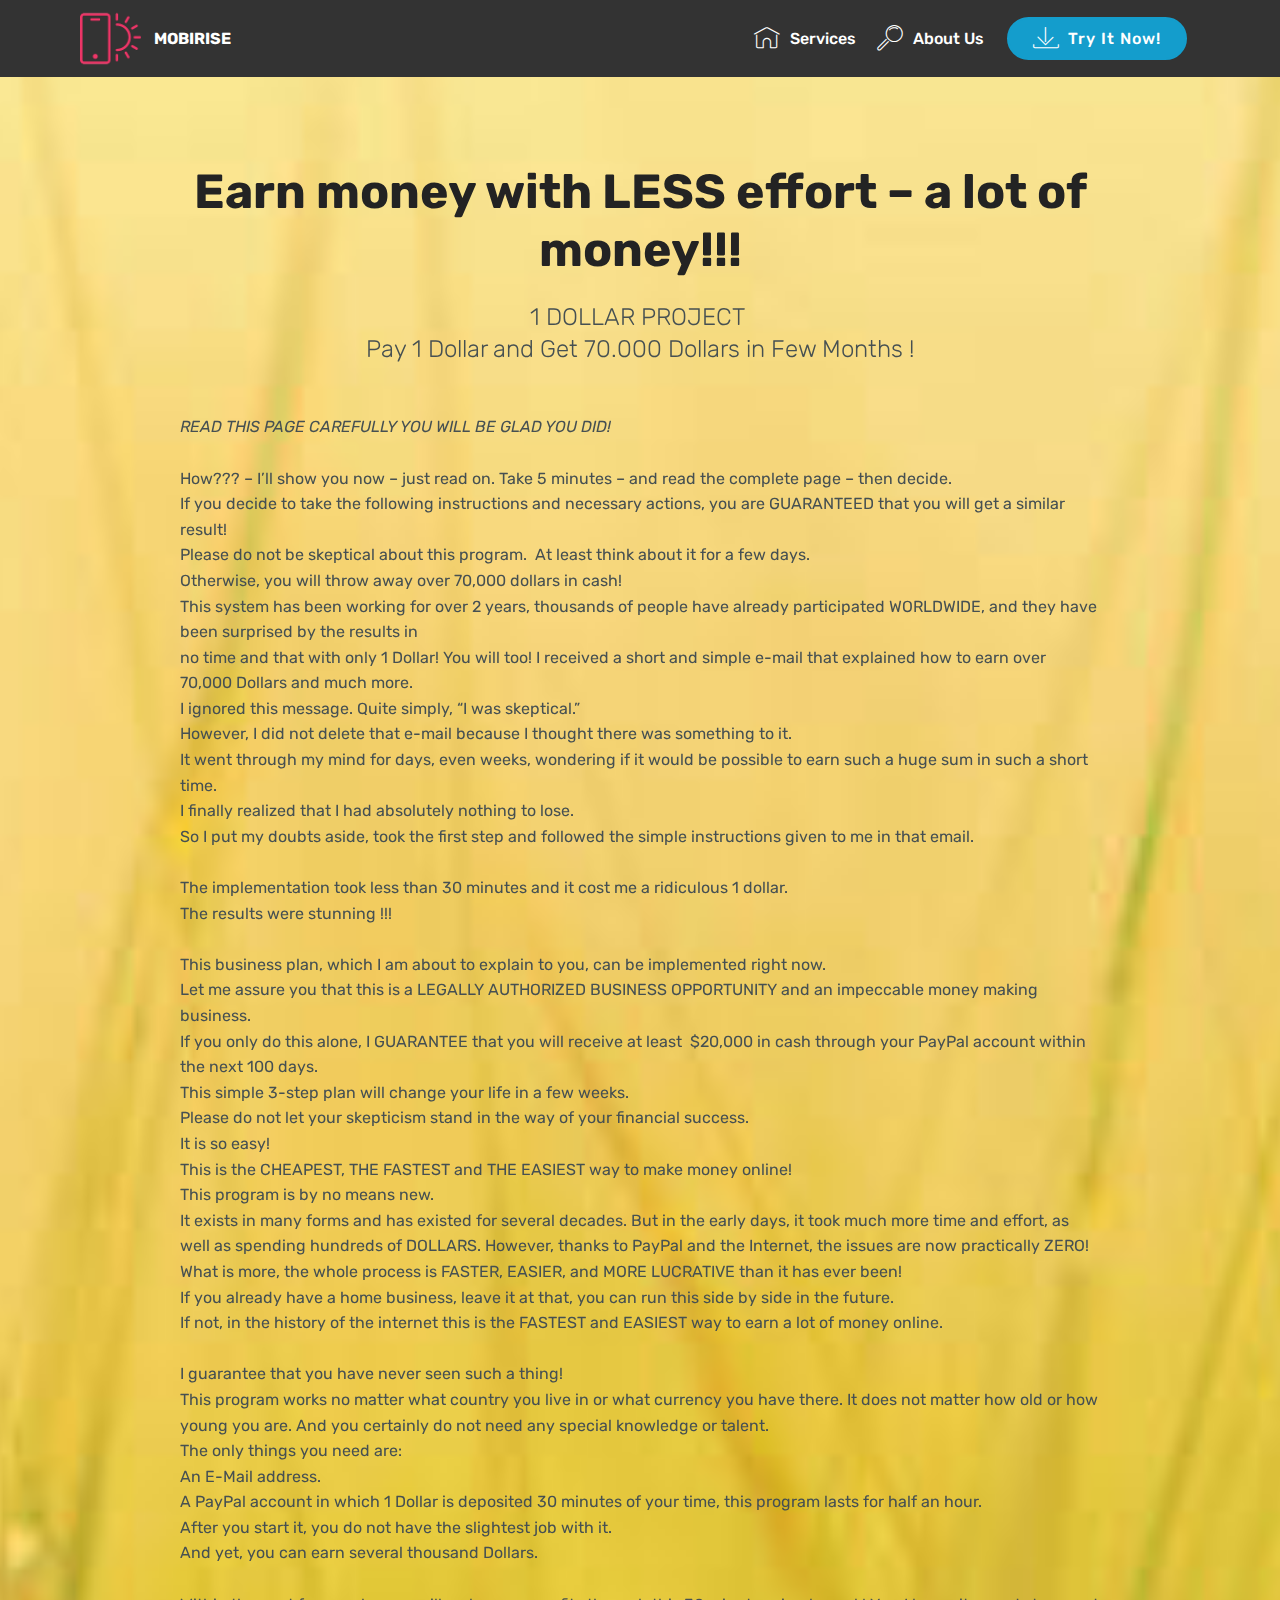
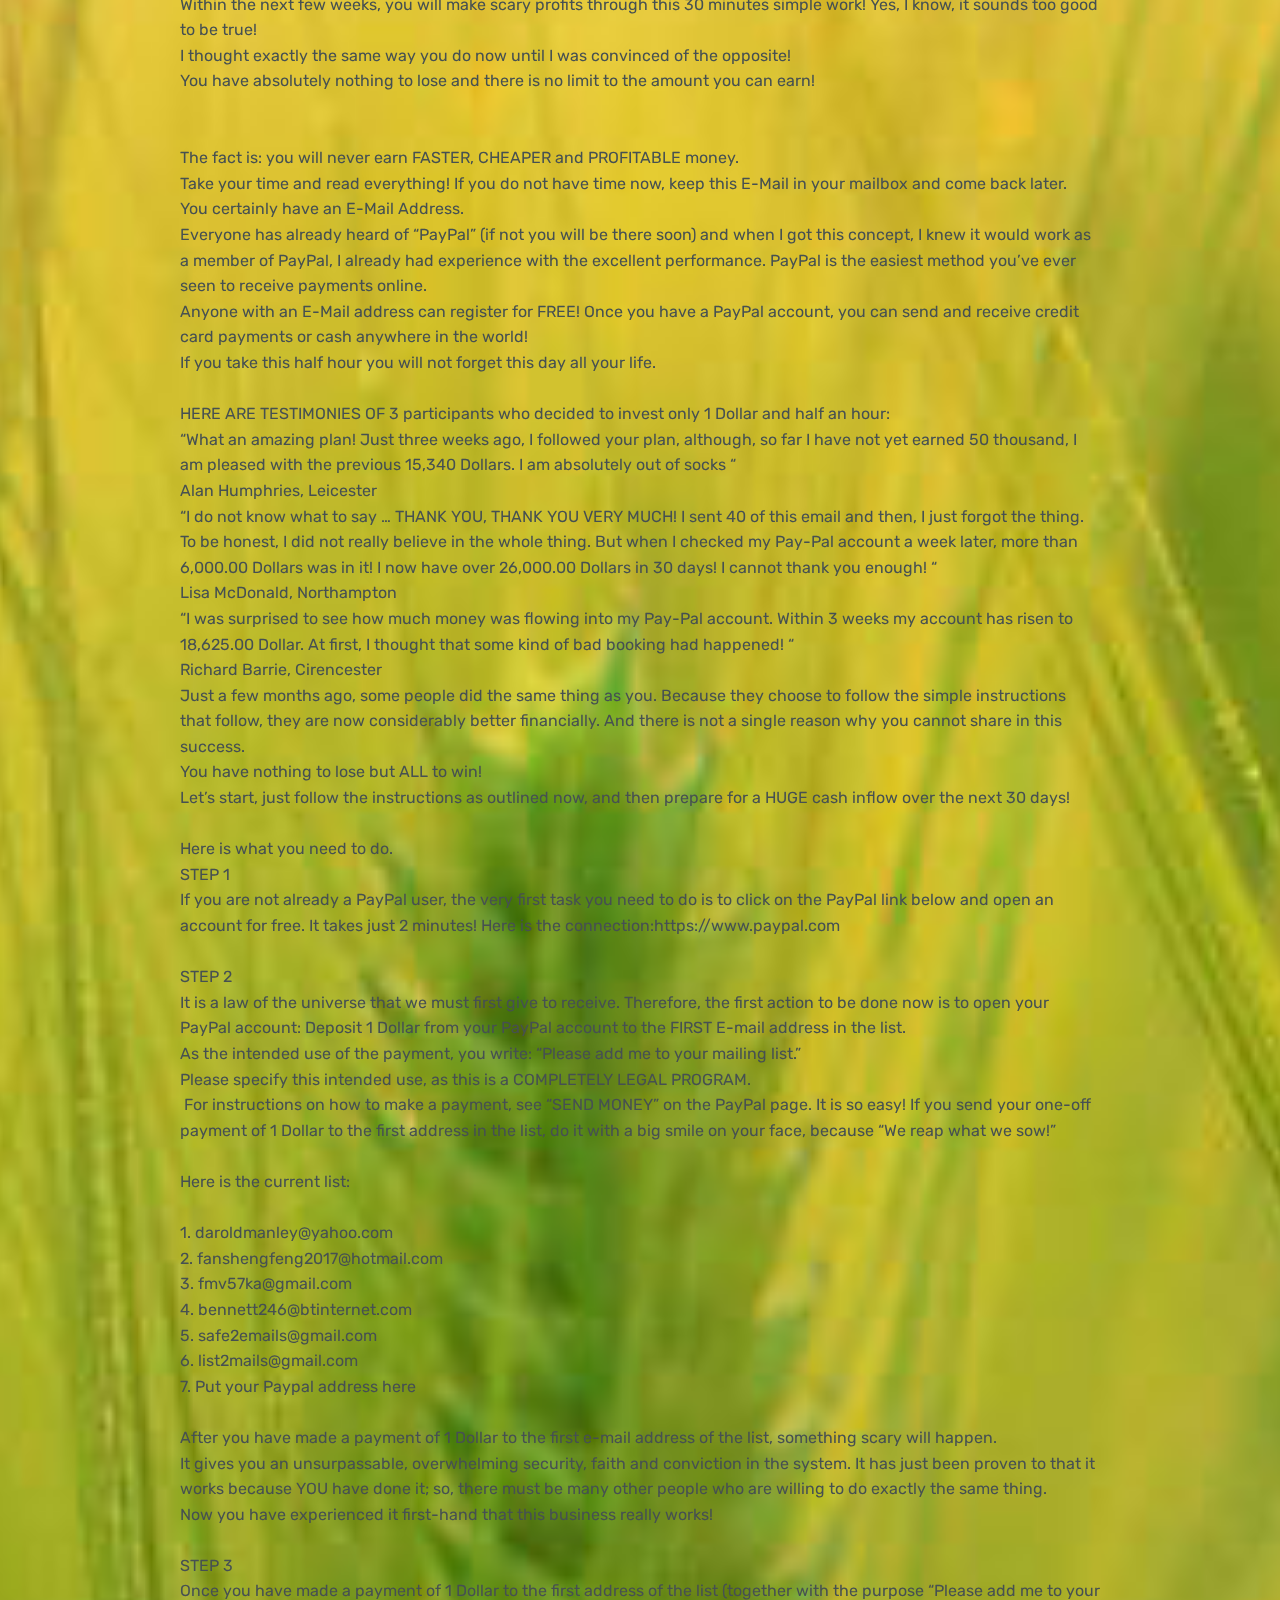
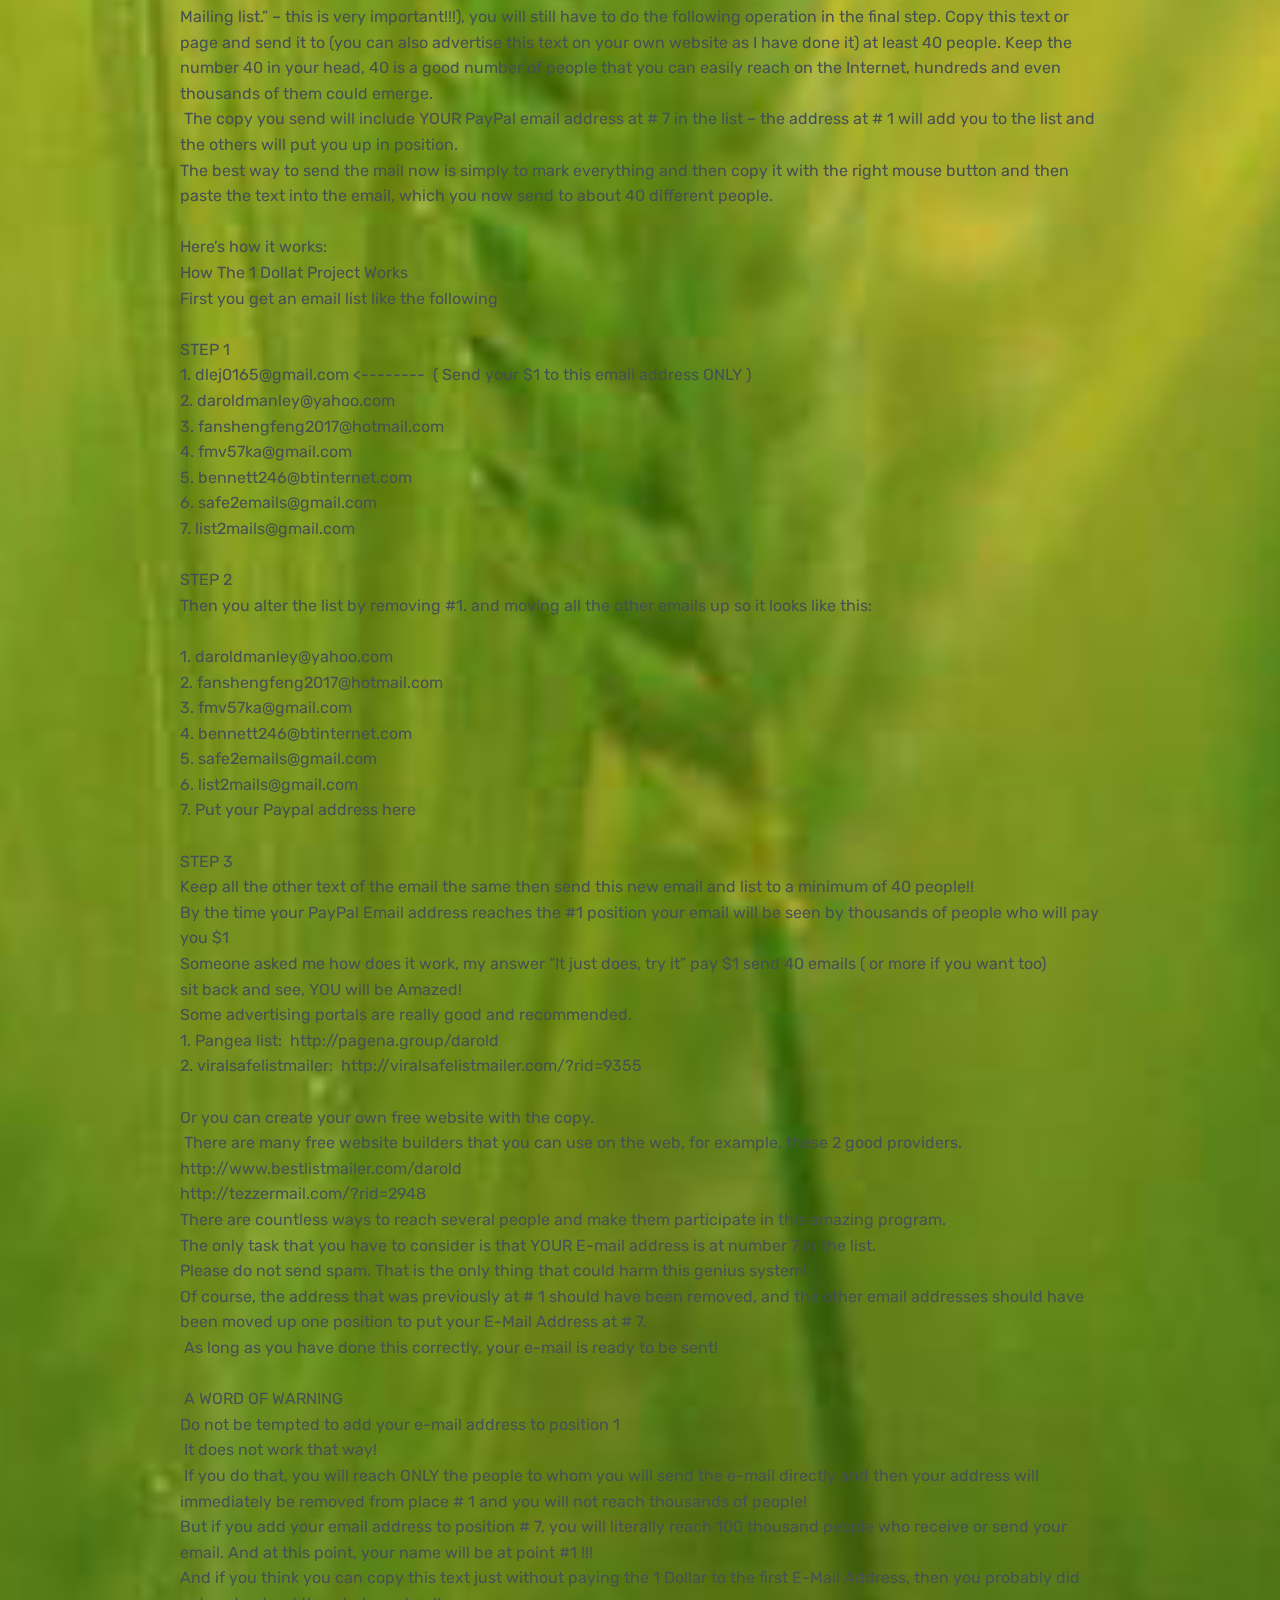
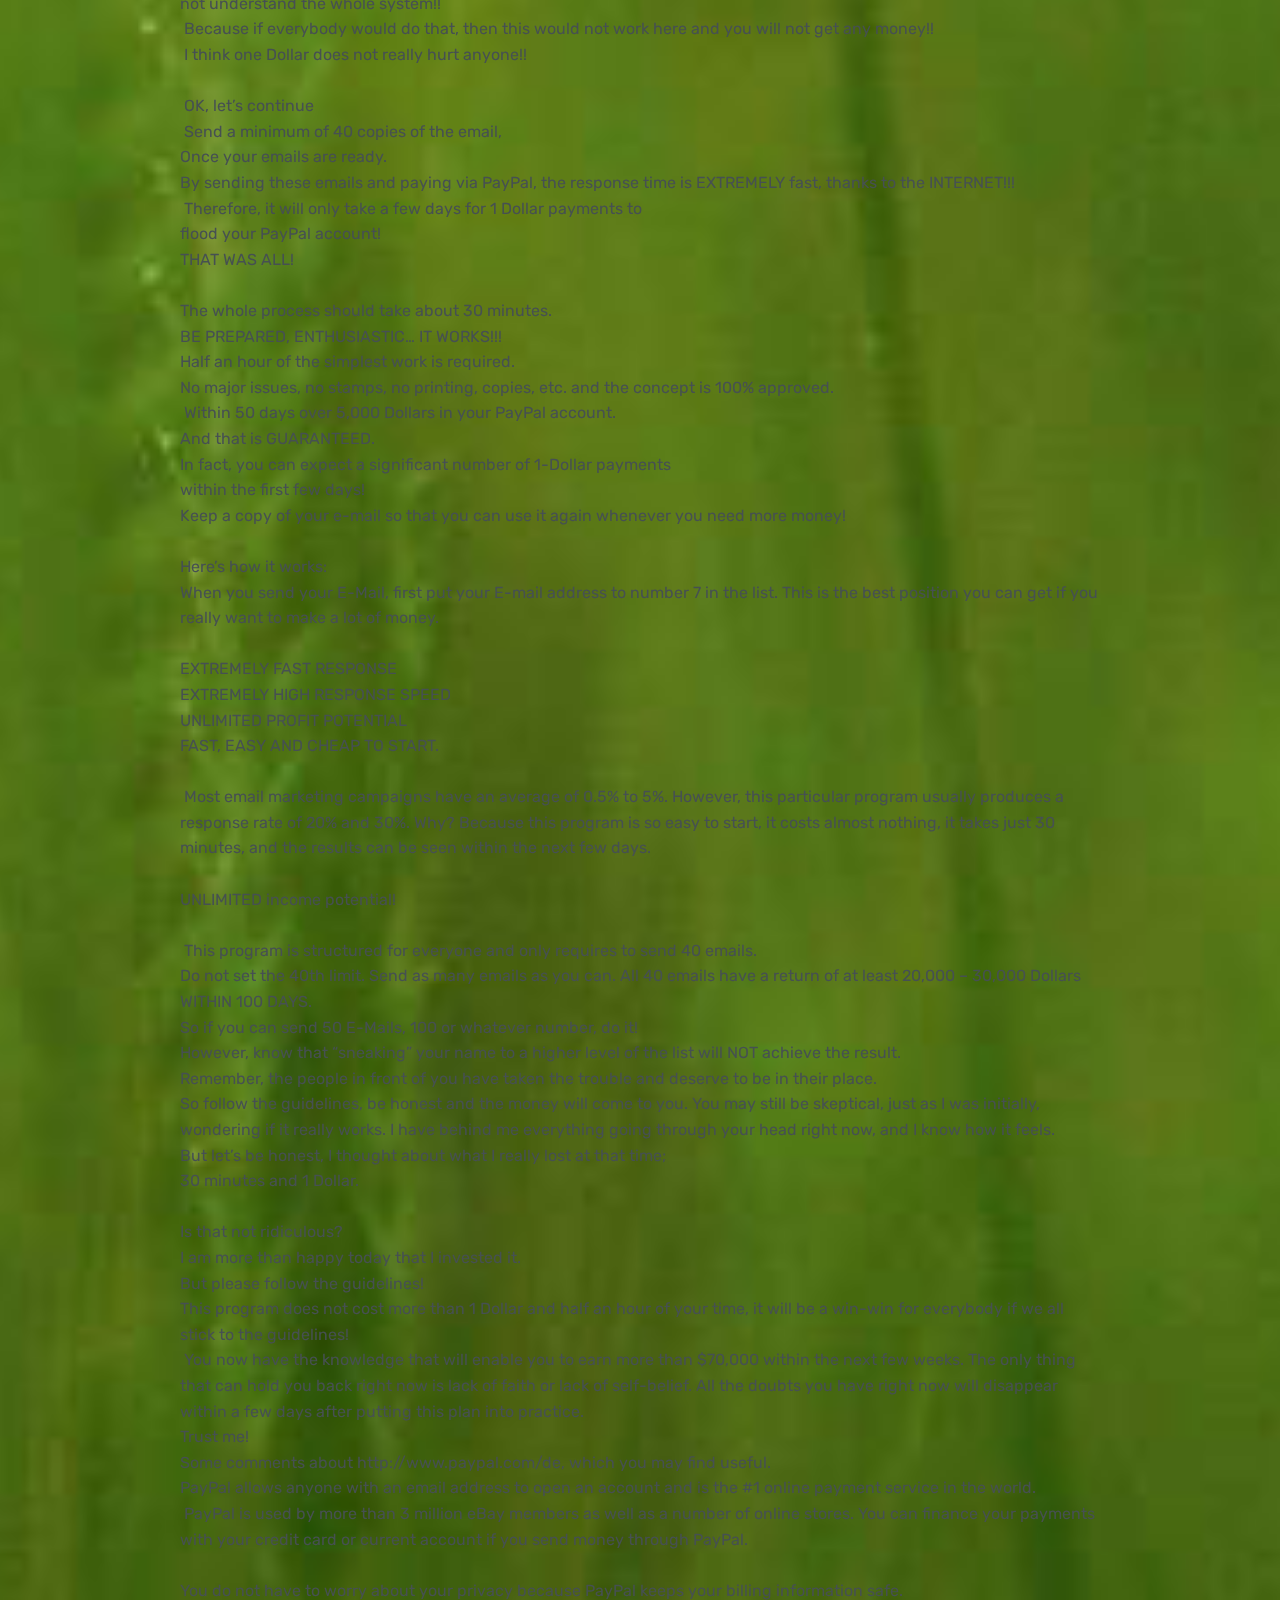
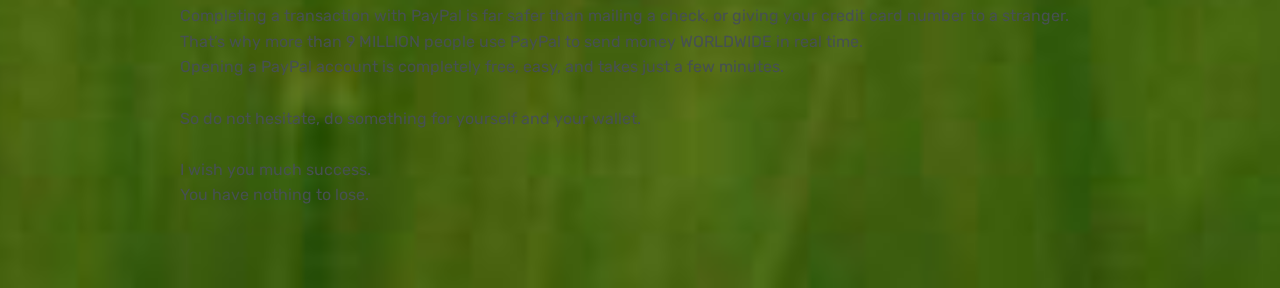
<file: index.html>
<!DOCTYPE html>
<html >
<head>
  <!-- Site made with Mobirise Website Builder v4.8.1, https://mobirise.com -->
  <meta charset="UTF-8">
  <meta http-equiv="X-UA-Compatible" content="IE=edge">
  <meta name="generator" content="Mobirise v4.8.1, mobirise.com">
  <meta name="viewport" content="width=device-width, initial-scale=1, minimum-scale=1">
  <link rel="shortcut icon" href="assets/images/logo2.png" type="image/x-icon">
  <meta name="description" content="">
  <title>1dollar</title>
  <link rel="stylesheet" href="assets/web/assets/mobirise-icons/mobirise-icons.css">
  <link rel="stylesheet" href="assets/tether/tether.min.css">
  <link rel="stylesheet" href="assets/bootstrap/css/bootstrap.min.css">
  <link rel="stylesheet" href="assets/bootstrap/css/bootstrap-grid.min.css">
  <link rel="stylesheet" href="assets/bootstrap/css/bootstrap-reboot.min.css">
  <link rel="stylesheet" href="assets/dropdown/css/style.css">
  <link rel="stylesheet" href="assets/theme/css/style.css">
  <link rel="stylesheet" href="assets/mobirise/css/mbr-additional.css" type="text/css">
  
  
  
</head>
<body>
  <section class="menu cid-qTkzRZLJNu" once="menu" id="menu1-0">

    

    <nav class="navbar navbar-expand beta-menu navbar-dropdown align-items-center navbar-fixed-top navbar-toggleable-sm">
        <button class="navbar-toggler navbar-toggler-right" type="button" data-toggle="collapse" data-target="#navbarSupportedContent" aria-controls="navbarSupportedContent" aria-expanded="false" aria-label="Toggle navigation">
            <div class="hamburger">
                <span></span>
                <span></span>
                <span></span>
                <span></span>
            </div>
        </button>
        <div class="menu-logo">
            <div class="navbar-brand">
                <span class="navbar-logo">
                    <a href="https://mobirise.com">
                         <img src="assets/images/logo2.png" alt="Mobirise" style="height: 3.8rem;">
                    </a>
                </span>
                <span class="navbar-caption-wrap">
                    <a class="navbar-caption text-white display-4" href="https://mobirise.com">
                        MOBIRISE
                    </a>
                </span>
            </div>
        </div>
        <div class="collapse navbar-collapse" id="navbarSupportedContent">
            <ul class="navbar-nav nav-dropdown" data-app-modern-menu="true">
                <li class="nav-item">
                    <a class="nav-link link text-white display-4" href="https://mobirise.com">
                        <span class="mbri-home mbr-iconfont mbr-iconfont-btn"></span>
                        Services
                    </a>
                </li>
                <li class="nav-item">
                    <a class="nav-link link text-white display-4" href="https://mobirise.com">
                        <span class="mbri-search mbr-iconfont mbr-iconfont-btn"></span>
                        About Us
                    </a>
                </li>
            </ul>
            <div class="navbar-buttons mbr-section-btn">
                <a class="btn btn-sm btn-primary display-4" href="https://mobirise.com">
                    <span class="mbri-save mbr-iconfont mbr-iconfont-btn "></span>
                    Try It Now!
                </a>
            </div>
        </div>
    </nav>
</section>

<section class="engine"><a href="https://mobiri.se/v">free html templates</a></section><section class="cid-qXaDUFV6GC mbr-fullscreen mbr-parallax-background" id="header2-5">

    

    

    <div class="container align-center">
        <div class="row justify-content-md-center">
            <div class="mbr-white col-md-10">
                <h1 class="mbr-section-title mbr-bold pb-3 mbr-fonts-style display-2"><br><br>Earn money with LESS effort – a lot of money!!!</h1>
                <h3 class="mbr-section-subtitle align-center mbr-light pb-3 mbr-fonts-style display-5">1 DOLLAR PROJECT&nbsp;
<div>Pay 1 Dollar and Get 70.000 Dollars in Few Months !</div></h3>
                <p class="mbr-text pb-3 mbr-fonts-style display-7"><br><em>READ THIS PAGE CAREFULLY YOU WILL BE GLAD YOU DID!
</em><br>&nbsp;
<br>How??? – I’ll show you now – just read on.&nbsp;Take 5 minutes – and read the complete page – then decide.
<br>If you decide to take the following instructions and necessary actions, you are&nbsp;GUARANTEED&nbsp;that you will get a similar result!
<br>Please do not be skeptical about this program. &nbsp;At least think about it for a few days.
<br>Otherwise, you will throw away over&nbsp;70,000&nbsp;dollars in cash!
<br>This system has been working for over 2 years, thousands of people have already participated WORLDWIDE, and they have been surprised by the results in
<br>no time and that with only 1 Dollar! You will too! I received a short and simple e-mail that explained how to earn over 70,000 Dollars and much more.
<br>I ignored this message. Quite simply, “I was skeptical.”
<br>However, I did not delete that e-mail because I thought there was something to it.
<br>It went through my mind for days, even weeks, wondering if it would be possible to earn such a huge sum in such a short time.
<br>I finally realized that I had absolutely nothing to lose.
<br>So I put my doubts aside, took the first step and followed the simple instructions given to me in that email.
<br>&nbsp;
<br>The implementation took less than 30 minutes and it cost me a ridiculous 1 dollar.
<br>The results were stunning !!!
<br>&nbsp;
<br>This business plan, which I am about to explain to you, can be implemented right now.
<br>Let me assure you that this is a&nbsp;LEGALLY AUTHORIZED BUSINESS OPPORTUNITY&nbsp;and an impeccable money making business.
<br>If you only do this alone,&nbsp;I GUARANTEE&nbsp;that you will receive at least&nbsp;&nbsp;$20,000 in cash&nbsp;through your PayPal account within the next 100 days.
<br>This simple 3-step plan will change your life in a few weeks.
<br>Please do not let your skepticism stand in the way of your financial success.
<br>It is so easy!
<br>This is the&nbsp;CHEAPEST,&nbsp;THE FASTEST&nbsp;and&nbsp;THE EASIEST&nbsp;way to make money online!
<br>This program is by no means new.
<br>It exists in many forms and has existed for several decades. But in the early days, it took much more time and effort, as well as spending hundreds of&nbsp;DOLLARS. However, thanks to PayPal and the Internet, the issues are now practically ZERO! What is more, the whole process is&nbsp;FASTER, EASIER, and&nbsp;MORE LUCRATIVE&nbsp;than it has ever been!
<br>If you already have a home business, leave it at that, you can run this side by side in the future.
<br>If not, in the history of the internet this is the&nbsp;FASTEST&nbsp;and&nbsp;EASIEST&nbsp;way to earn a lot of money online.
<br>
<br>I guarantee that you have never seen such a thing!
<br>
This program works no matter what country you live in or what currency you have there. It does not matter how old or how young you are. And you certainly do not need any special knowledge or talent.
<br>The only things you need are:
<br>An E-Mail address.
<br>A PayPal account in which 1 Dollar is deposited 30 minutes of your time, this program lasts for half an hour.
<br>After you start it, you do not have the slightest job with it.
<br>And yet, you can earn several thousand Dollars.
<br>
<br>Within the next few weeks, you will make scary profits through this 30 minutes simple work! Yes, I know, it sounds too good to be true!
<br>I thought exactly the same way you do now until I was convinced of the opposite!
<br>You have absolutely nothing to lose and there is no limit to the amount you can earn!
<br>
<br>
<br>The fact is: you will never earn&nbsp;FASTER,&nbsp;CHEAPER&nbsp;and&nbsp;PROFITABLE&nbsp;money.
<br>Take your time and read everything! If you do not have time now, keep this E-Mail in your mailbox and come back later.
<br>You certainly have an E-Mail Address.
<br>Everyone has already heard of “PayPal” (if not you will be there soon) and when I got this concept, I knew it would work as a member of PayPal, I already had experience with the excellent performance. PayPal is the easiest method you’ve ever seen to receive payments online.
<br>Anyone with an E-Mail address can register for&nbsp;FREE! Once you have a PayPal account, you can send and receive credit card payments or cash anywhere in the world!
<br>If you take this half hour you will not forget this day all your life.
<br>&nbsp;
<br>HERE ARE TESTIMONIES OF 3 participants who decided to invest only 1 Dollar and half an hour:
<br>“What an amazing plan! Just three weeks ago, I followed your plan, although, so far I have not yet earned 50 thousand, I am pleased with the previous 15,340 Dollars. I am absolutely out of socks “
<br>Alan Humphries, Leicester
<br>“I do not know what to say … THANK YOU, THANK YOU VERY MUCH! I sent 40 of this email and then, I just forgot the thing. To be honest, I did not really believe in the whole thing. But when I checked my Pay-Pal account a week later, more than 6,000.00 Dollars was in it! I now have over 26,000.00 Dollars in 30 days! I cannot thank you enough! “
<br>Lisa McDonald, Northampton
<br>“I was surprised to see how much money was flowing into my Pay-Pal account. Within 3 weeks my account has risen to 18,625.00 Dollar. At first, I thought that some kind of bad booking had happened! “
<br>Richard Barrie, Cirencester
<br>Just a few months ago, some people did the same thing as you. Because they choose to follow the simple instructions that follow, they are now considerably better financially. And there is not a single reason why you cannot share in this success.
<br>You have nothing to lose but ALL to win!
<br>Let’s start, just follow the instructions as outlined now, and then prepare for a HUGE cash inflow over the next 30 days!
<br>&nbsp;
<br>Here is what you need to do.
<br>STEP 1
<br>If you are not already a PayPal user, the very first task you need to do is to click on the PayPal link below and open an account for free. It takes just 2 minutes! Here is the connection:https://www.paypal.com&nbsp;&nbsp;
<br>
<br>STEP 2
<br>It is a law of the universe that we must first give to receive. Therefore, the first action to be done now is&nbsp;to open your PayPal account: Deposit 1 Dollar from your PayPal account to the FIRST E-mail address in the list.
<br>As the intended use of the payment, you write:&nbsp;“Please add me to your mailing list.”
<br>Please specify this intended use, as this is a&nbsp;COMPLETELY LEGAL PROGRAM.
<br>&nbsp;For instructions on how to make a payment, see&nbsp;“SEND MONEY”&nbsp;on the PayPal page. It is so easy! If you send your one-off payment of 1 Dollar to the first address in the list, do it with a big smile on your face, because&nbsp;“We reap what we sow!”
<br>&nbsp;
<br>Here is the current list:
<br><br>1. daroldmanley@yahoo.com
<br>2. fanshengfeng2017@hotmail.com
<br>3. fmv57ka@gmail.com
<br>4. bennett246@btinternet.com
<br>5. safe2emails@gmail.com <br>6. list2mails@gmail.com<br>7. Put your Paypal address here
<br>
<br>After you have made a payment of 1 Dollar to the first e-mail address of the list, something scary will happen.
<br>It gives you an unsurpassable, overwhelming security, faith and conviction in the system. It has just been proven to that it works because YOU have done it; so, there must be many other people who are willing to do exactly the same thing.
<br>Now you have experienced it first-hand that this business really works!
<br><br>STEP 3
<br>Once you have made a payment of 1 Dollar to the first address of the list&nbsp;(together with the purpose&nbsp;“Please add me to your Mailing list.”&nbsp;– this is very important!!!),&nbsp;you will still have to do the following operation in the final step. Copy this text or page and send it to (you can also advertise this text on your own website as I have done it) at least&nbsp;40 people. Keep the number 40 in your head, 40 is a good number of people that you can easily reach on the Internet, hundreds and even thousands of them could emerge.
<br>&nbsp;The copy you send will include YOUR PayPal email address at # 7 in the list – the address at # 1 will add you to the list and the others will put you up in position.
<br>The best way to send the mail now is simply to mark everything and then copy it with the right mouse button and then paste the text into the email, which you now send to about 40 different people.
<br>
<br>Here’s how it works:
<br>How The 1 Dollat Project Works
<br>First you get an email list like the following
<br><br>STEP 1
<br>1.&nbsp;dlej0165@gmail.com &lt;--------&nbsp; (&nbsp;Send your $1 to this email address ONLY&nbsp;)
<br>2. daroldmanley@yahoo.com 
<br>3. fanshengfeng2017@hotmail.com 
<br>4. fmv57ka@gmail.com 
<br>5. bennett246@btinternet.com 
<br>6. safe2emails@gmail.com 
<br>7. list2mails@gmail.com<br><br>STEP 2&nbsp;
<br>Then you alter the list by removing #1. and moving all the other emails up so it looks like this:
<br>&nbsp;
<br>1. daroldmanley@yahoo.com 
<br>2. fanshengfeng2017@hotmail.com 
<br>3. fmv57ka@gmail.com 
<br>4. bennett246@btinternet.com 
<br>5. safe2emails@gmail.com 
<br>6. list2mails@gmail.com
<br>7. Put your Paypal address here<br>&nbsp;<br>STEP 3
<br>Keep all the other text of the email the same then send this new email and list to a minimum of 40 people!!
<br>By the time your PayPal Email address reaches the #1 position your email will be seen by thousands of people who will pay you $1
<br>Someone asked me how does it work, my answer “It just does, try it” pay $1 send 40 emails ( or more if you want too)
<br>sit back and see, YOU will be Amazed!
<br>Some advertising portals are really good and recommended.
<br>1. Pangea list:&nbsp;&nbsp;http://pagena.group/darold
<br>2. viralsafelistmailer:&nbsp;&nbsp;http://viralsafelistmailer.com/?rid=9355&nbsp;
<br>
<br>Or you can create your own free website with the copy.
<br>&nbsp;There are many free website builders that you can use on the web, for example, these 2 good providers.
<br>http://www.bestlistmailer.com/darold
<br>http://tezzermail.com/?rid=2948
<br>There are countless ways to reach several people and make them participate in this amazing program.
<br>The only task that you have to consider is that YOUR E-mail address is at number 7 in the list.
<br>Please do not send spam. That is the only thing that could harm this genius system!
<br>Of course, the address that was previously at # 1 should have been removed, and the other email addresses should have been moved up one position to put your E-Mail Address at # 7.
<br>&nbsp;As long as you have done this correctly, your e-mail is ready to be sent!
<br>&nbsp;
<br>&nbsp;A WORD OF WARNING&nbsp;
<br>Do not be tempted to add your e-mail address to position 1
<br>&nbsp;It does not work that way!
<br>&nbsp;If you do that, you will reach ONLY the people to whom you will send the e-mail directly and then your address will immediately be removed from place # 1 and you will not reach thousands of people!
<br>But if you add your email address to position # 7, you will literally reach 100 thousand people who receive or send your email. And at this point, your name will be at point #1 !!!
<br>And if you think you can copy this text just without paying the 1 Dollar to the first E-Mail Address, then you probably did not understand the whole system!!
<br>&nbsp;Because if everybody would do that, then this would not work here and you will not get any money!!
<br>&nbsp;I think one Dollar does not really hurt anyone!!
<br>&nbsp;
<br>&nbsp;OK, let’s continue&nbsp;
<br>&nbsp;Send a minimum of 40 copies of the email, 
<br>Once your emails are ready.
<br>By sending these emails and paying via PayPal, the response time is EXTREMELY fast, thanks to the INTERNET!!!
<br>&nbsp;Therefore, it will only take a few days for 1 Dollar payments to
<br>flood your PayPal account!
<br>THAT WAS ALL!
<br>
<br>The whole process should take about 30 minutes.
<br>BE PREPARED, ENTHUSIASTIC… IT WORKS!!!
<br>Half an hour of the simplest work is required.
<br>No major issues, no stamps, no printing, copies, etc. and the concept is 100% approved.
<br>&nbsp;Within 50 days over 5,000 Dollars in your PayPal account.
<br>And that is GUARANTEED.
<br>In fact, you can expect a significant number of 1-Dollar payments
<br>within the first few days!
<br>Keep a copy of your e-mail so that you can use it again whenever you need more money!
<br>
<br>Here’s how it works:
<br>When you send your E-Mail, first put your E-mail address to number 7 in the list. This is the best position you can get if you really want to make a lot of money.
<br><br>EXTREMELY FAST RESPONSE
<br>EXTREMELY HIGH RESPONSE SPEED
<br>UNLIMITED PROFIT POTENTIAL
<br>FAST, EASY AND CHEAP TO START.
<br>&nbsp;
<br>&nbsp;Most email marketing campaigns have an average of 0.5% to 5%. However, this particular program usually produces a response rate of 20% and 30%. Why? Because this program is so easy to start, it costs almost nothing, it takes just 30 minutes, and the results can be seen within the next few days.
<br>&nbsp;
<br>UNLIMITED income potential!
<br>&nbsp;
<br>&nbsp;This program is structured for everyone and only requires to send 40 emails.
<br>Do not set the 40th limit. Send as many emails as you can. All 40 emails have a return of at least&nbsp;20,000 – 30,000 Dollars WITHIN 100 DAYS.
<br>So if you can send 50 E-Mails, 100 or whatever number, do it!
<br>However, know that “sneaking” your name to a higher level of the list will NOT achieve the result.
<br>Remember, the people in front of you have taken the trouble and deserve to be in their place.
<br>So follow the guidelines, be honest and the money will come to you. You may still be skeptical, just as I was initially, wondering if it really works. I have behind me everything going through your head right now, and I know how it feels.
<br>But let’s be honest, I thought about what I really lost at that time;
<br>30 minutes and 1 Dollar.
<br>&nbsp;
<br>Is that not ridiculous?
<br>I am more than happy today that I invested it.
<br>But please follow the guidelines!
<br>This program does not cost more than 1 Dollar and half an hour of your time, it will be a win-win for everybody if we all stick to the guidelines!
<br>&nbsp;You now have the knowledge that will enable you to earn more than $70,000 within the next few weeks. The only thing that can hold you back right now is lack of faith or lack of self-belief. All the doubts you have right now will disappear within a few days after putting this plan into practice.
<br>Trust me!
<br>Some comments about&nbsp;http://www.paypal.com/de, which you may find useful.
<br>PayPal allows anyone with an email address to open an account and is the #1 online payment service in the world.
<br>&nbsp;PayPal is used by more than 3 million eBay members as well as a number of online stores. You can finance your payments with your credit card or current account if you send money through PayPal. 
<br>
<br>You do not have to worry about your privacy because PayPal keeps your billing information safe.
<br>Completing a transaction with PayPal is far safer than mailing a check, or giving your credit card number to a stranger. That’s why more than 9 MILLION people use PayPal to send money WORLDWIDE in real time.
<br>Opening a PayPal account is completely free, easy, and takes just a few minutes.
<br>
<br>So do not hesitate, do something for yourself and your wallet.
<br>&nbsp;
<br>I wish you much success.
<br>You have nothing to lose.<br></p>
                
            </div>
        </div>
    </div>
    
</section>


  <script src="assets/web/assets/jquery/jquery.min.js"></script>
  <script src="assets/popper/popper.min.js"></script>
  <script src="assets/tether/tether.min.js"></script>
  <script src="assets/bootstrap/js/bootstrap.min.js"></script>
  <script src="assets/smoothscroll/smooth-scroll.js"></script>
  <script src="assets/dropdown/js/script.min.js"></script>
  <script src="assets/touchswipe/jquery.touch-swipe.min.js"></script>
  <script src="assets/parallax/jarallax.min.js"></script>
  <script src="assets/theme/js/script.js"></script>
  
  
</body>
</html>
</file>
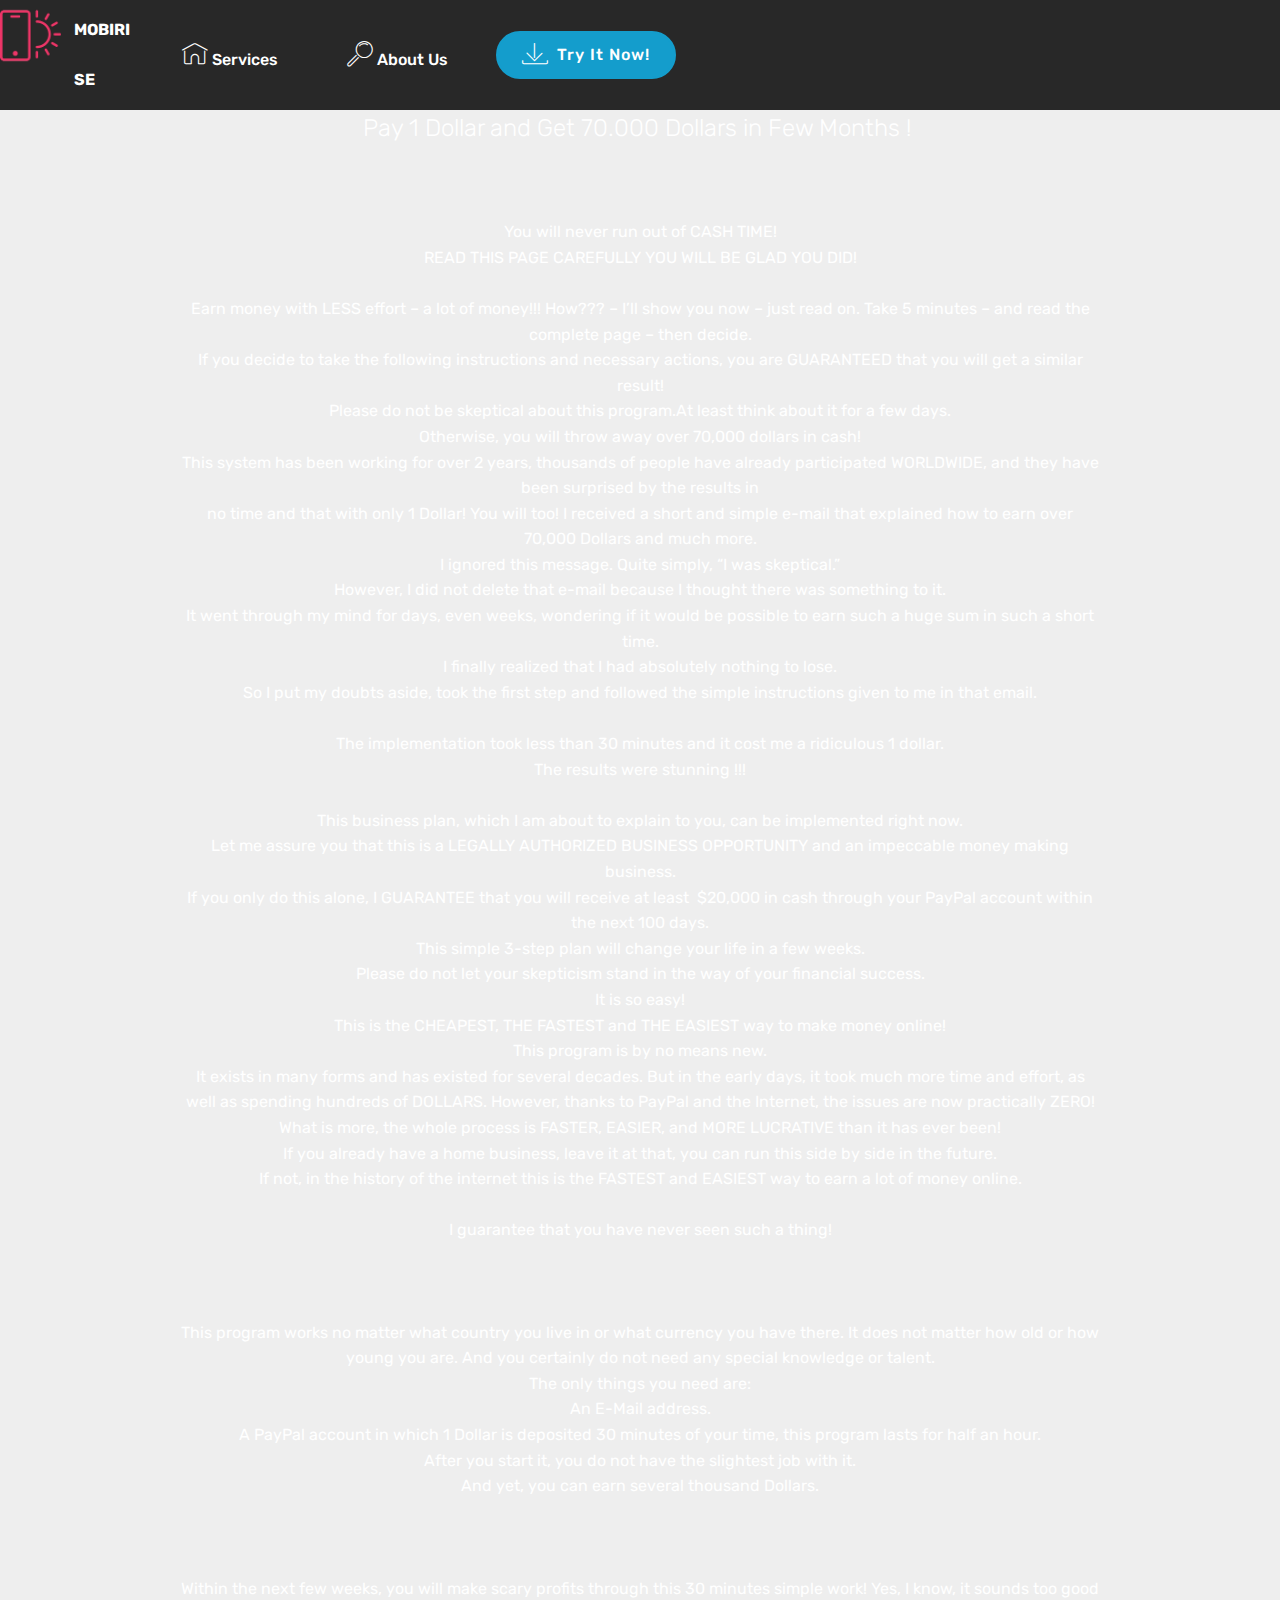
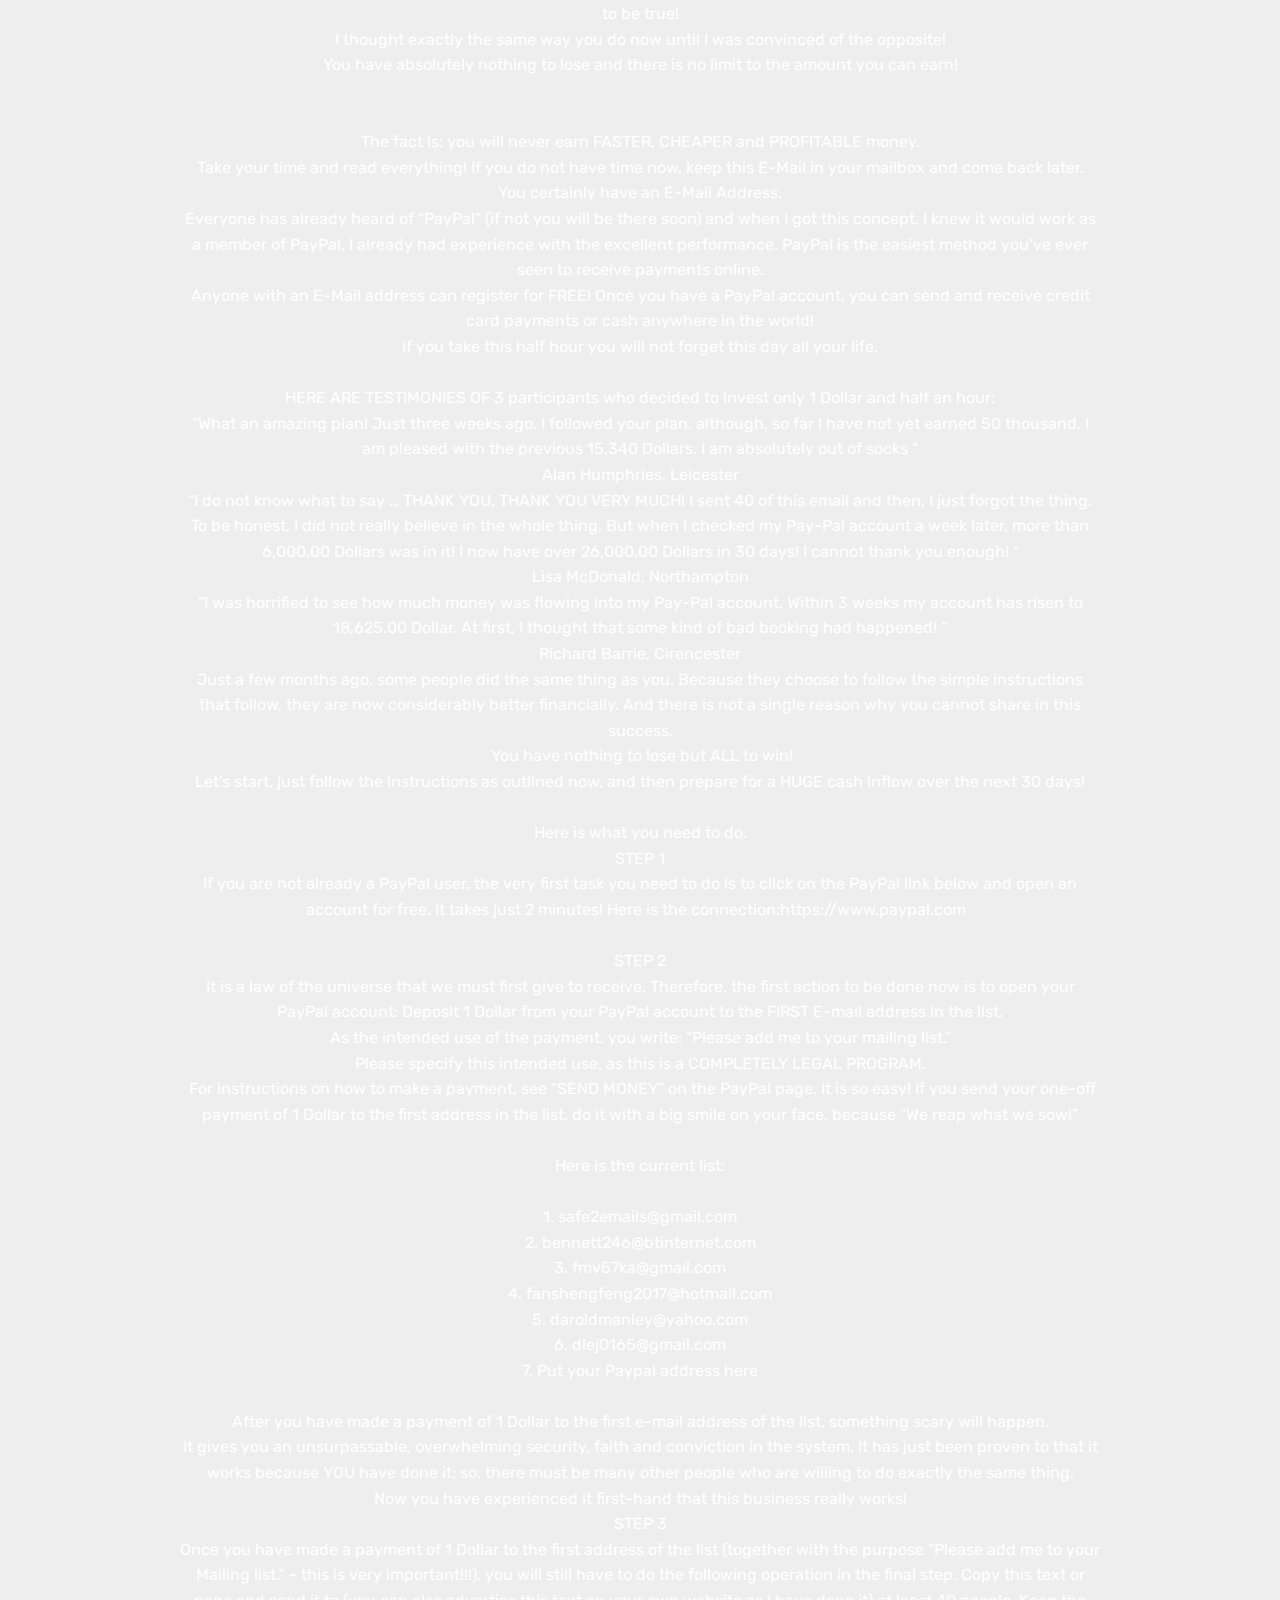
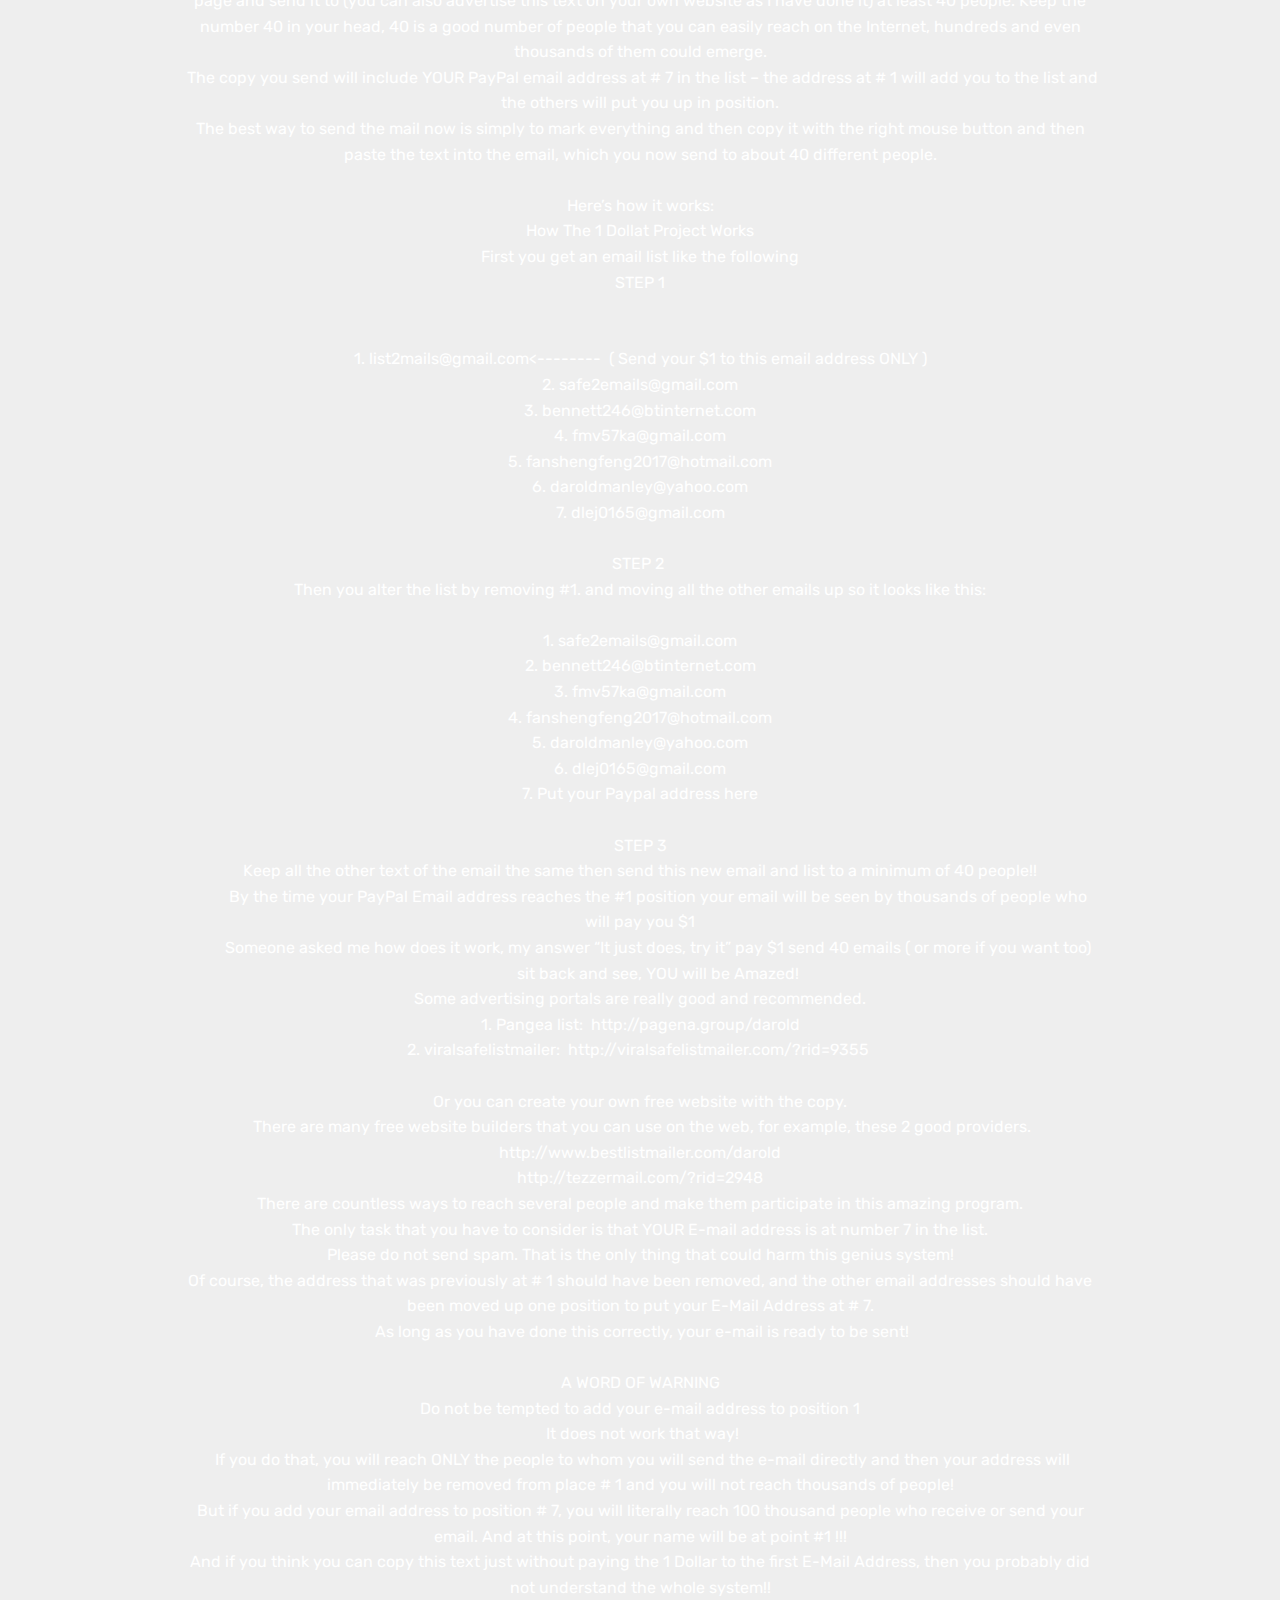
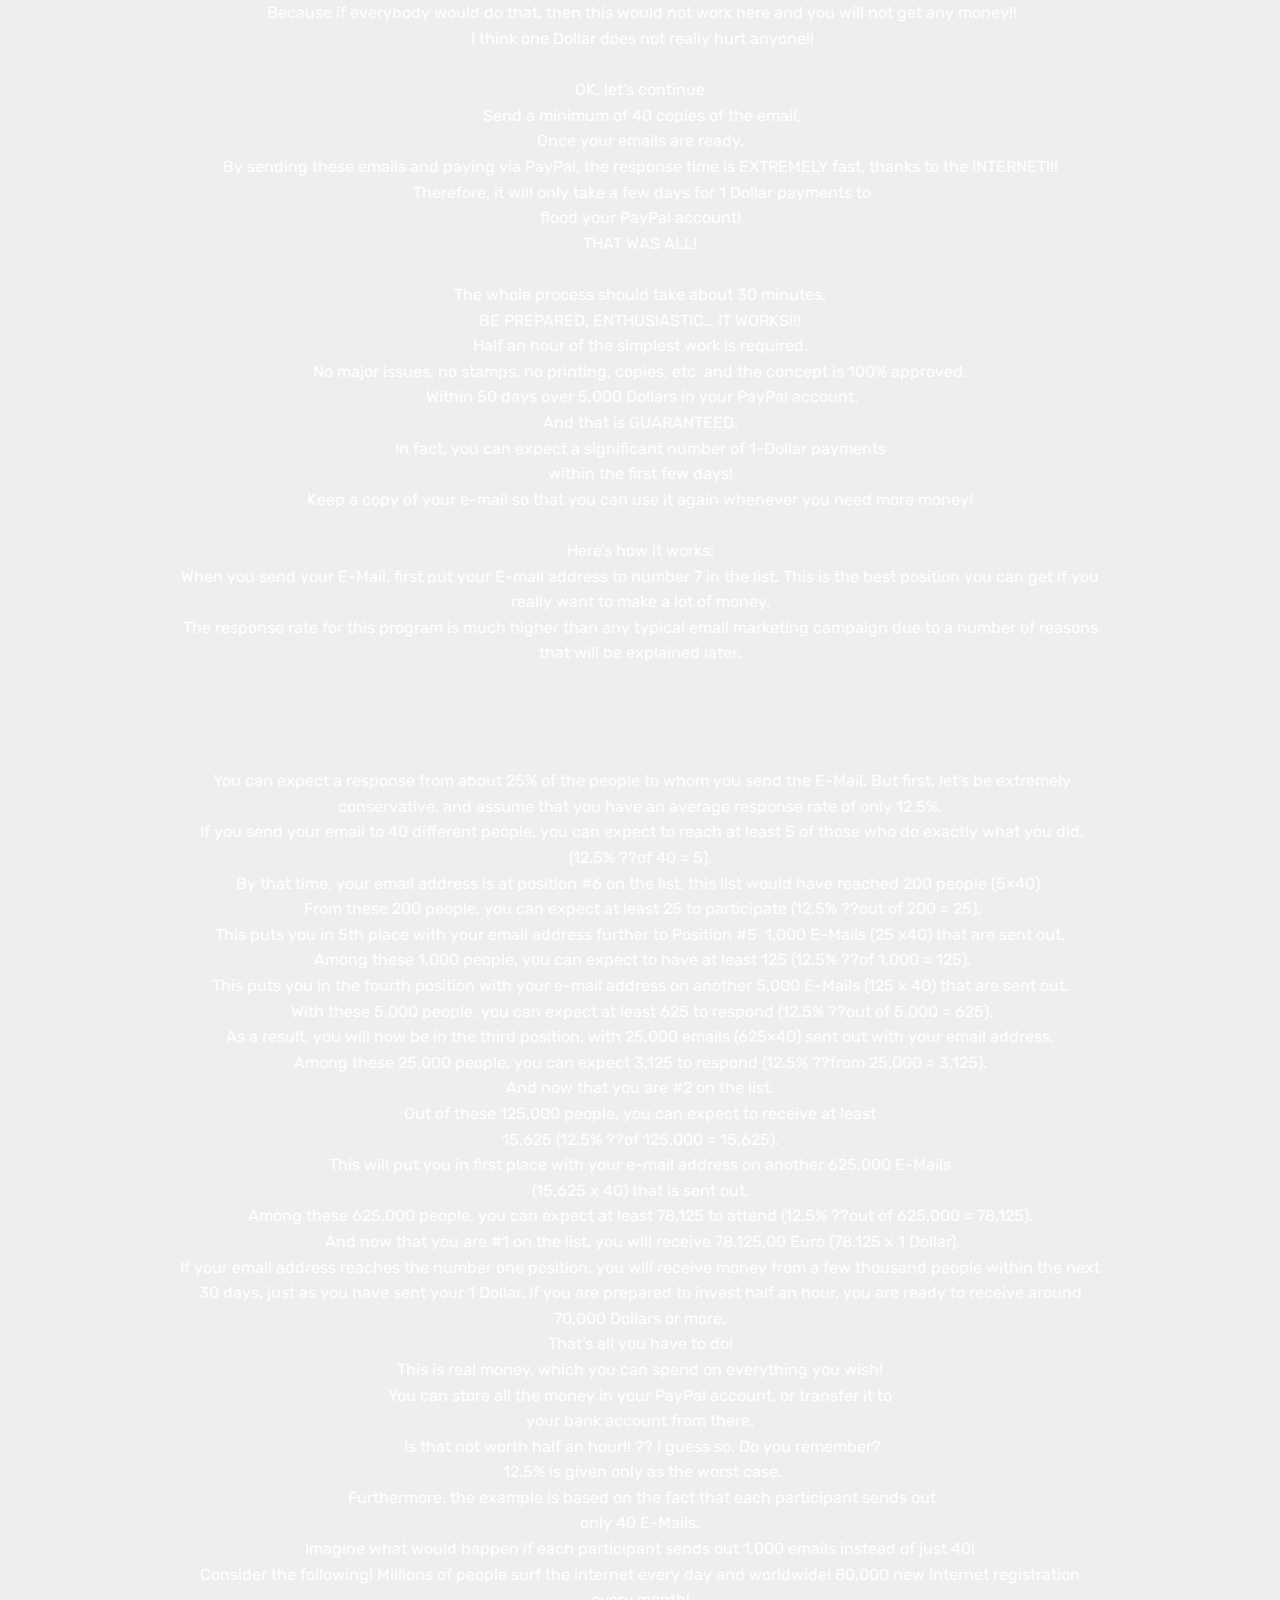
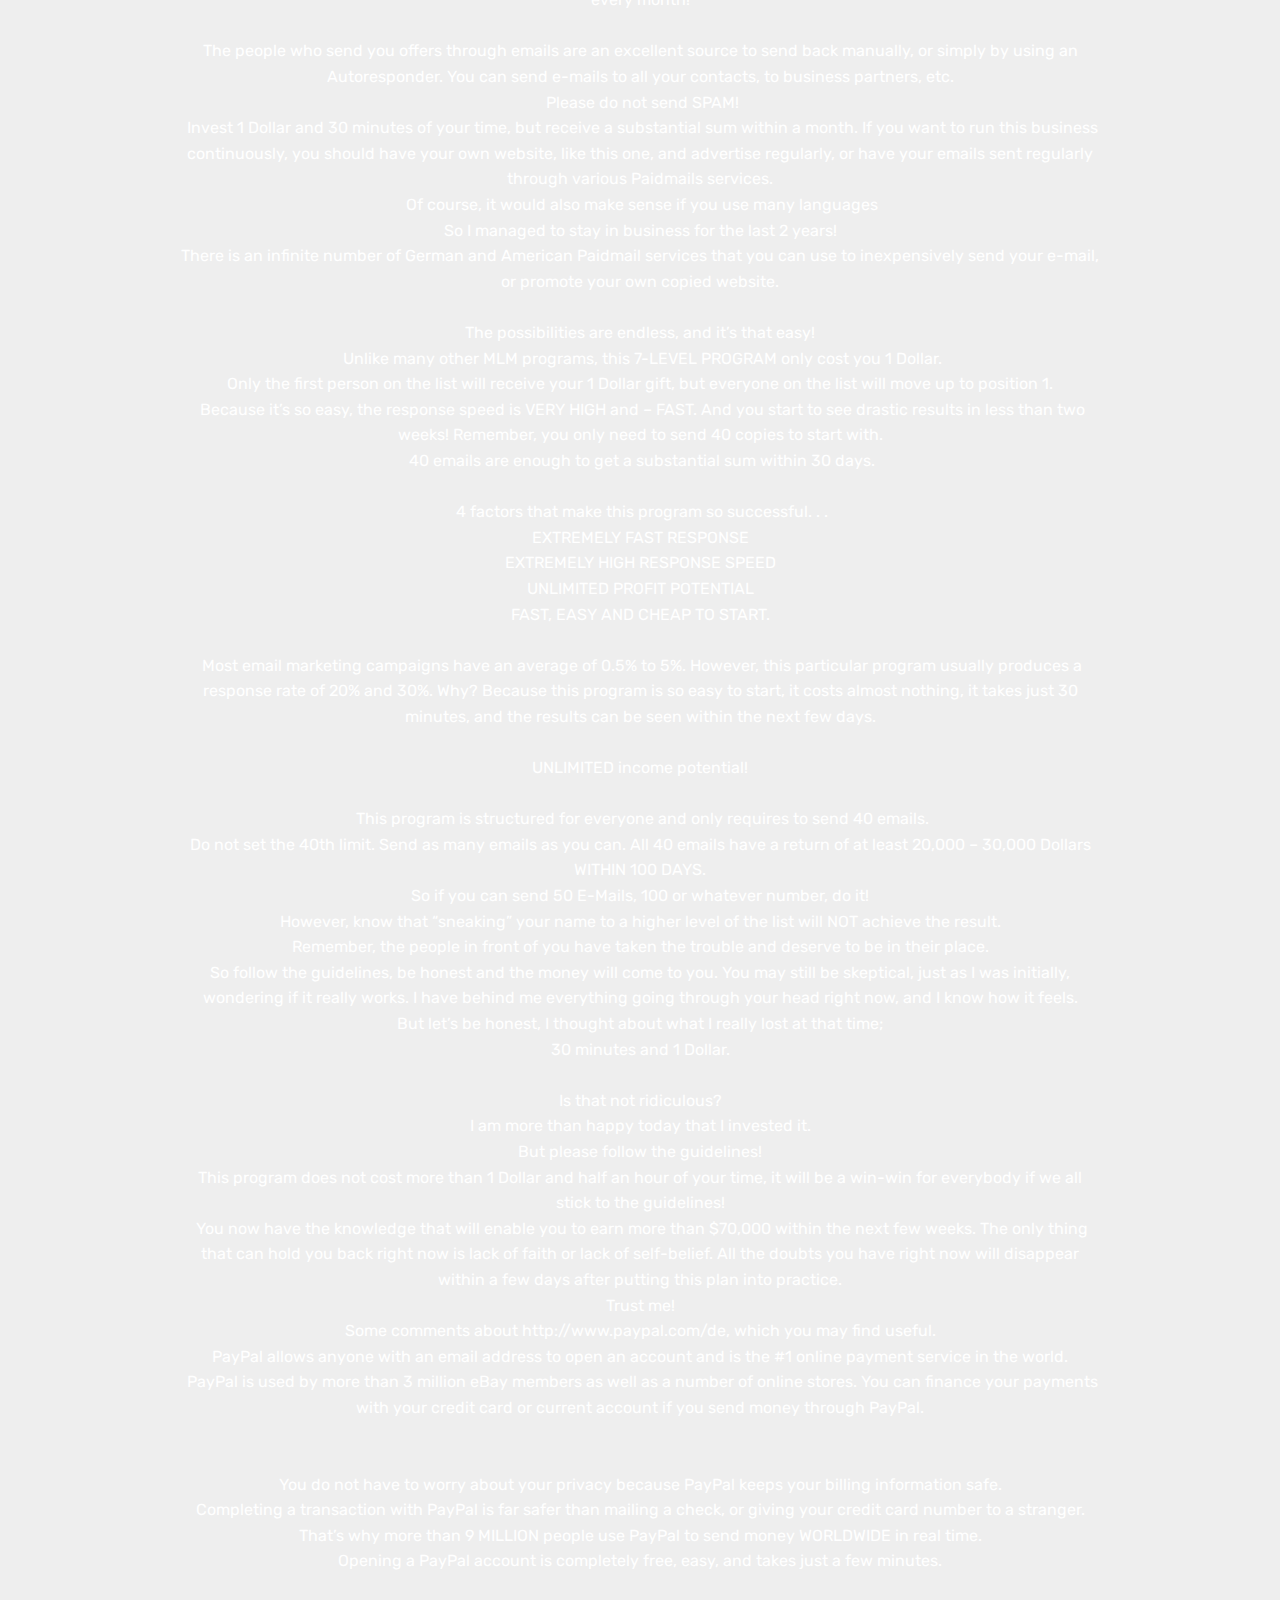
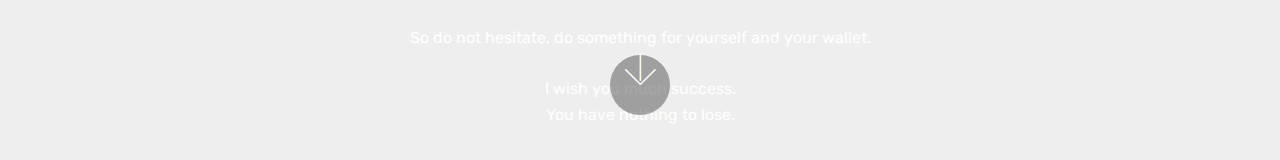
<file: dlej1dollar.html>
<!DOCTYPE html>
<html >
<head>
  <!-- Site made with Mobirise Website Builder v4.8.1, https://mobirise.com -->
  <meta charset="UTF-8">
  <meta http-equiv="X-UA-Compatible" content="IE=edge">
  <meta name="generator" content="Mobirise v4.8.1, mobirise.com">
  <meta name="viewport" content="width=device-width, initial-scale=1, minimum-scale=1">
  <link rel="shortcut icon" href="assets/images/logo2.png" type="image/x-icon">
  <meta name="description" content="Web Page Builder Description">
  <title>1dollar</title>
  <link rel="stylesheet" href="assets/web/assets/mobirise-icons/mobirise-icons.css">
  <link rel="stylesheet" href="assets/tether/tether.min.css">
  <link rel="stylesheet" href="assets/bootstrap/css/bootstrap.min.css">
  <link rel="stylesheet" href="assets/bootstrap/css/bootstrap-grid.min.css">
  <link rel="stylesheet" href="assets/bootstrap/css/bootstrap-reboot.min.css">
  <link rel="stylesheet" href="assets/dropdown/css/style.css">
  <link rel="stylesheet" href="assets/theme/css/style.css">
  <link rel="stylesheet" href="assets/mobirise/css/mbr-additional.css" type="text/css">
  
  
  
</head>
<body>
  <section class="menu cid-qXaC0dv04T" once="menu" id="menu1-4">

    

    <nav class="navbar navbar-expand beta-menu navbar-dropdown align-items-center navbar-fixed-top navbar-toggleable-sm">
        <button class="navbar-toggler navbar-toggler-right" type="button" data-toggle="collapse" data-target="#navbarSupportedContent" aria-controls="navbarSupportedContent" aria-expanded="false" aria-label="Toggle navigation">
            <div class="hamburger">
                <span></span>
                <span></span>
                <span></span>
                <span></span>
            </div>
        </button>
        <div class="menu-logo">
            <div class="navbar-brand">
                <span class="navbar-logo">
                    <a href="https://mobirise.com">
                         <img src="assets/images/logo2.png" alt="Mobirise" style="height: 3.8rem;">
                    </a>
                </span>
                <span class="navbar-caption-wrap">
                    <a class="navbar-caption text-white display-4" href="https://mobirise.com">
                        MOBIRISE
                    </a>
                </span>
            </div>
        </div>
        <div class="collapse navbar-collapse" id="navbarSupportedContent">
            <ul class="navbar-nav nav-dropdown" data-app-modern-menu="true">
                <li class="nav-item">
                    <a class="nav-link link text-white display-4" href="https://mobirise.com">
                        <span class="mbri-home mbr-iconfont mbr-iconfont-btn"></span>
                        Services
                    </a>
                </li>
                <li class="nav-item">
                    <a class="nav-link link text-white display-4" href="https://mobirise.com">
                        <span class="mbri-search mbr-iconfont mbr-iconfont-btn"></span>
                        About Us
                    </a>
                </li>
            </ul>
            <div class="navbar-buttons mbr-section-btn">
                <a class="btn btn-sm btn-primary display-4" href="https://mobirise.com">
                    <span class="mbri-save mbr-iconfont mbr-iconfont-btn "></span>
                    Try It Now!
                </a>
            </div>
        </div>
    </nav>
</section>

<section class="engine"><a href="https://mobiri.se">Mobirise</a></section><section class="cid-qXaGc7HjJe" id="header2-7">

    

    

    <div class="container align-center">
        <div class="row justify-content-md-center">
            <div class="mbr-white col-md-10">
                <h1 class="mbr-section-title mbr-bold pb-3 mbr-fonts-style display-2">Hi Traffic Exchange User</h1>
                <h3 class="mbr-section-subtitle align-center mbr-light pb-3 mbr-fonts-style display-5">1 DOLLAR PROJECT  
<div>Pay 1 Dollar and Get 70.000 Dollars in Few Months !&nbsp;</div></h3>
                <p class="mbr-text pb-3 mbr-fonts-style display-7"><br>
<br>You will never run out of CASH TIME!
<br>READ THIS PAGE CAREFULLY YOU WILL BE GLAD YOU DID!
<br>&nbsp;
<br>Earn money with LESS effort – a lot of money!!! How??? – I’ll show you now – just read on.&nbsp;Take 5 minutes – and read the complete page – then decide.
<br>If you decide to take the following instructions and necessary actions, you are&nbsp;GUARANTEED&nbsp;that you will get a similar result!
<br>Please do not be skeptical about this program.At least think about it for a few days.
<br>Otherwise, you will throw away over&nbsp;70,000&nbsp;dollars in cash!
<br>This system has been working for over 2 years, thousands of people have already participated WORLDWIDE, and they have been surprised by the results in
<br>no time and that with only 1 Dollar! You will too! I received a short and simple e-mail that explained how to earn over 70,000 Dollars and much more.
<br>I ignored this message. Quite simply, “I was skeptical.”
<br>However, I did not delete that e-mail because I thought there was something to it.
<br>It went through my mind for days, even weeks, wondering if it would be possible to earn such a huge sum in such a short time.
<br>I finally realized that I had absolutely nothing to lose.
<br>So I put my doubts aside, took the first step and followed the simple instructions given to me in that email.
<br>&nbsp;
<br>The implementation took less than 30 minutes and it cost me a ridiculous 1 dollar.
<br>The results were stunning !!!
<br>&nbsp;
<br>This business plan, which I am about to explain to you, can be implemented right now.
<br>Let me assure you that this is a&nbsp;LEGALLY AUTHORIZED BUSINESS OPPORTUNITY&nbsp;and an impeccable money making business.
<br>If you only do this alone,&nbsp;I GUARANTEE&nbsp;that you will receive at least&nbsp;&nbsp;$20,000 in cash&nbsp;through your PayPal account within the next 100 days.
<br>This simple 3-step plan will change your life in a few weeks.
<br>Please do not let your skepticism stand in the way of your financial success.
<br>It is so easy!
<br>This is the&nbsp;CHEAPEST,&nbsp;THE FASTEST&nbsp;and&nbsp;THE EASIEST&nbsp;way to make money online!
<br>This program is by no means new.
<br>It exists in many forms and has existed for several decades. But in the early days, it took much more time and effort, as well as spending hundreds of&nbsp;DOLLARS. However, thanks to PayPal and the Internet, the issues are now practically ZERO! What is more, the whole process is&nbsp;FASTER, EASIER, and&nbsp;MORE LUCRATIVE&nbsp;than it has ever been!
<br>If you already have a home business, leave it at that, you can run this side by side in the future.
<br>If not, in the history of the internet this is the&nbsp;FASTEST&nbsp;and&nbsp;EASIEST&nbsp;way to earn a lot of money online.
<br>
<br>I guarantee that you have never seen such a thing!
<br>
<br>
<br>
<br>This program works no matter what country you live in or what currency you have there. It does not matter how old or how young you are. And you certainly do not need any special knowledge or talent.
<br>The only things you need are:
<br>An E-Mail address.
<br>A PayPal account in which 1 Dollar is deposited 30 minutes of your time, this program lasts for half an hour.
<br>After you start it, you do not have the slightest job with it.
<br>And yet, you can earn several thousand Dollars.
<br>
<br>
<br>
<br>Within the next few weeks, you will make scary profits through this 30 minutes simple work! Yes, I know, it sounds too good to be true!
<br>I thought exactly the same way you do now until I was convinced of the opposite!
<br>You have absolutely nothing to lose and there is no limit to the amount you can earn!
<br>
<br>
<br>The fact is: you will never earn&nbsp;FASTER,&nbsp;CHEAPER&nbsp;and&nbsp;PROFITABLE&nbsp;money.
<br>Take your time and read everything! If you do not have time now, keep this E-Mail in your mailbox and come back later.
<br>You certainly have an E-Mail Address.
<br>Everyone has already heard of “PayPal” (if not you will be there soon) and when I got this concept, I knew it would work as a member of PayPal, I already had experience with the excellent performance. PayPal is the easiest method you’ve ever seen to receive payments online.
<br>Anyone with an E-Mail address can register for&nbsp;FREE! Once you have a PayPal account, you can send and receive credit card payments or cash anywhere in the world!
<br>If you take this half hour you will not forget this day all your life.
<br>&nbsp;
<br>HERE ARE TESTIMONIES OF 3 participants who decided to invest only 1 Dollar and half an hour:
<br>“What an amazing plan! Just three weeks ago, I followed your plan, although, so far I have not yet earned 50 thousand, I am pleased with the previous 15,340 Dollars. I am absolutely out of socks “
<br>Alan Humphries, Leicester
<br>“I do not know what to say … THANK YOU, THANK YOU VERY MUCH! I sent 40 of this email and then, I just forgot the thing. To be honest, I did not really believe in the whole thing. But when I checked my Pay-Pal account a week later, more than 6,000.00 Dollars was in it! I now have over 26,000.00 Dollars in 30 days! I cannot thank you enough! “
<br>Lisa McDonald, Northampton
<br>“I was horrified to see how much money was flowing into my Pay-Pal account. Within 3 weeks my account has risen to 18,625.00 Dollar. At first, I thought that some kind of bad booking had happened! “
<br>Richard Barrie, Cirencester
<br>Just a few months ago, some people did the same thing as you. Because they choose to follow the simple instructions that follow, they are now considerably better financially. And there is not a single reason why you cannot share in this success.
<br>&nbsp;You have nothing to lose but ALL to win!
<br>Let’s start, just follow the instructions as outlined now, and then prepare for a HUGE cash inflow over the next 30 days!
<br>&nbsp;
<br>Here is what you need to do.
<br>STEP 1
<br>If you are not already a PayPal user, the very first task you need to do is to click on the PayPal link below and open an account for free. It takes just 2 minutes! Here is the connection:https://www.paypal.com&nbsp;&nbsp;
<br>
<br>STEP 2
<br>It is a law of the universe that we must first give to receive. Therefore, the first action to be done now is&nbsp;to open your PayPal account: Deposit 1 Dollar from your PayPal account to the FIRST E-mail address in the list.
<br>As the intended use of the payment, you write:&nbsp;“Please add me to your mailing list.”
<br>Please specify this intended use, as this is a&nbsp;COMPLETELY LEGAL PROGRAM.
<br>&nbsp;For instructions on how to make a payment, see&nbsp;“SEND MONEY”&nbsp;on the PayPal page. It is so easy! If you send your one-off payment of 1 Dollar to the first address in the list, do it with a big smile on your face, because&nbsp;“We reap what we sow!”
<br>&nbsp;
<br>Here is the current list:
<br>
<br>1. safe2emails@gmail.com
<br>2. bennett246@btinternet.com
<br>3. fmv57ka@gmail.com
<br>4. fanshengfeng2017@hotmail.com
<br>5. daroldmanley@yahoo.com
<br>6. dlej0165@gmail.com
<br>7. Put your Paypal address here
<br>
<br>After you have made a payment of 1 Dollar to the first e-mail address of the list, something scary will happen.
<br>It gives you an unsurpassable, overwhelming security, faith and conviction in the system. It has just been proven to that it works because YOU have done it; so, there must be many other people who are willing to do exactly the same thing.
<br>Now you have experienced it first-hand that this business really works!
<br>STEP 3
<br>Once you have made a payment of 1 Dollar to the first address of the list&nbsp;(together with the purpose&nbsp;“Please add me to your Mailing list.”&nbsp;– this is very important!!!),&nbsp;you will still have to do the following operation in the final step. Copy this text or page and send it to (you can also advertise this text on your own website as I have done it) at least&nbsp;40 people. Keep the number 40 in your head, 40 is a good number of people that you can easily reach on the Internet, hundreds and even thousands of them could emerge.
<br>&nbsp;The copy you send will include YOUR PayPal email address at # 7 in the list – the address at # 1 will add you to the list and the others will put you up in position.
<br>The best way to send the mail now is simply to mark everything and then copy it with the right mouse button and then paste the text into the email, which you now send to about 40 different people.
<br>
<br>Here’s how it works:
<br>How The 1 Dollat Project Works
<br>First you get an email list like the following
<br>STEP 1
<br>&nbsp;
<br>&nbsp; &nbsp; &nbsp; &nbsp; &nbsp; &nbsp; &nbsp; &nbsp; &nbsp; &nbsp; &nbsp; &nbsp; &nbsp; &nbsp; &nbsp; &nbsp; &nbsp; &nbsp;
<br>1.&nbsp;list2mails@gmail.com&lt;--------&nbsp; (&nbsp;Send your $1 to this email address ONLY&nbsp;)
<br>2.&nbsp;safe2emails@gmail.com
<br>3.&nbsp;bennett246@btinternet.com
<br>4.&nbsp;fmv57ka@gmail.com
<br>5.&nbsp;fanshengfeng2017@hotmail.com
<br>6.&nbsp;daroldmanley@yahoo.com
<br>7.&nbsp;dlej0165@gmail.com
<br>
<br>STEP 2&nbsp;
<br>Then you alter the list by removing #1. and moving all the other emails up so it looks like this:
<br>&nbsp;
<br>1. safe2emails@gmail.com
<br>2. bennett246@btinternet.com
<br>3. fmv57ka@gmail.com
<br>4. fanshengfeng2017@hotmail.com
<br>5. daroldmanley@yahoo.com
<br>6. dlej0165@gmail.com
<br>7. Put your Paypal address here
<br>
<br>STEP 3
<br>Keep all the other text of the email the same then send this new email and list to a minimum of 40 people!!
<br>&nbsp;&nbsp;&nbsp;&nbsp;&nbsp;&nbsp;&nbsp;&nbsp; By the time your PayPal Email address reaches the #1 position your email will be seen by thousands of people who will pay you $1
<br>&nbsp;&nbsp;&nbsp;&nbsp;&nbsp;&nbsp;&nbsp;&nbsp; Someone asked me how does it work, my answer “It just does, try it” pay $1 send 40 emails ( or more if you want too)
<br>&nbsp;&nbsp;&nbsp;&nbsp;&nbsp;&nbsp;&nbsp;&nbsp; sit back and see, YOU will be Amazed!
<br>Some advertising portals are really good and recommended.
<br>1. Pangea list:&nbsp;&nbsp;http://pagena.group/darold
<br>2. viralsafelistmailer:&nbsp;&nbsp;http://viralsafelistmailer.com/?rid=9355&nbsp;
<br>
<br>Or you can create your own free website with the copy.
<br>&nbsp;There are many free website builders that you can use on the web, for example, these 2 good providers.
<br>http://www.bestlistmailer.com/darold
<br>http://tezzermail.com/?rid=2948
<br>There are countless ways to reach several people and make them participate in this amazing program.
<br>The only task that you have to consider is that YOUR E-mail address is at number 7 in the list.
<br>Please do not send spam. That is the only thing that could harm this genius system!
<br>Of course, the address that was previously at # 1 should have been removed, and the other email addresses should have been moved up one position to put your E-Mail Address at # 7.
<br>&nbsp;As long as you have done this correctly, your e-mail is ready to be sent!
<br>&nbsp;
<br>&nbsp;A WORD OF WARNING&nbsp;
<br>Do not be tempted to add your e-mail address to position 1
<br>&nbsp;It does not work that way!
<br>&nbsp;If you do that, you will reach ONLY the people to whom you will send the e-mail directly and then your address will immediately be removed from place # 1 and you will not reach thousands of people!
<br>But if you add your email address to position # 7, you will literally reach 100 thousand people who receive or send your email. And at this point, your name will be at point #1 !!!
<br>And if you think you can copy this text just without paying the 1 Dollar to the first E-Mail Address, then you probably did not understand the whole system!!
<br>&nbsp;Because if everybody would do that, then this would not work here and you will not get any money!!
<br>&nbsp;I think one Dollar does not really hurt anyone!!
<br>&nbsp;
<br>&nbsp;OK, let’s continue&nbsp;
<br>&nbsp;Send a minimum of 40 copies of the email, 
<br>Once your emails are ready.
<br>By sending these emails and paying via PayPal, the response time is EXTREMELY fast, thanks to the INTERNET!!!
<br>&nbsp;Therefore, it will only take a few days for 1 Dollar payments to
<br>flood your PayPal account!
<br>THAT WAS ALL!
<br>
<br>The whole process should take about 30 minutes.
<br>BE PREPARED, ENTHUSIASTIC… IT WORKS!!!
<br>Half an hour of the simplest work is required.
<br>No major issues, no stamps, no printing, copies, etc. and the concept is 100% approved.
<br>&nbsp;Within 50 days over 5,000 Dollars in your PayPal account.
<br>And that is GUARANTEED.
<br>In fact, you can expect a significant number of 1-Dollar payments
<br>within the first few days!
<br>Keep a copy of your e-mail so that you can use it again whenever you need more money!
<br>
<br>Here’s how it works:
<br>When you send your E-Mail, first put your E-mail address to number 7 in the list. This is the best position you can get if you really want to make a lot of money.
<br>The response rate for this program is much higher than any typical email marketing campaign due to a number of reasons that will be explained later.
<br>
<br>
<br>
<br>
<br>&nbsp;You can expect a response from about 25% of the people to whom you send the E-Mail. But first, let’s be extremely conservative, and assume that you have an average response rate of only 12.5%.
<br>&nbsp;If you send your email to 40 different people, you can expect to reach at least 5 of those who do exactly what you did. (12.5% ??of 40 = 5).
<br>By that time, your email address is at position #6 on the list, this list would have reached 200 people (5×40).
<br>&nbsp;From these 200 people, you can expect at least 25 to participate (12.5% ??out of 200 = 25).
<br>This puts you in 5th place with your email address further to Position #5&nbsp; 1,000 E-Mails (25 x40) that are sent out.
<br>&nbsp;Among these 1,000 people, you can expect to have at least 125 (12.5% ??of 1,000 = 125).
<br>This puts you in the fourth position with your e-mail address on another 5,000 E-Mails (125 x 40) that are sent out.
<br>&nbsp;With these 5,000 people, you can expect at least 625 to respond (12.5% ??out of 5,000 = 625).
<br>As a result, you will now be in the third position, with 25,000 emails (625×40) sent out with your email address.
<br>Among these 25,000 people, you can expect 3,125 to respond (12.5% ??from 25,000 = 3,125).
<br>And now that you are #2 on the list.
<br>Out of these 125,000 people, you can expect to receive at least
<br>15,625 (12.5% ??of 125,000 = 15,625).
<br>This will put you in first place with your e-mail address on another 625,000 E-Mails
<br>(15,625 x 40) that is sent out.
<br>Among these 625,000 people, you can expect at least 78,125 to attend (12.5% ??out of 625,000 = 78,125).
<br>&nbsp;And now that you are #1 on the list, you will receive 78.125,00 Euro (78.125 x 1 Dollar).
<br>If your email address reaches the number one position, you will receive money from a few thousand people within the next 30 days, just as you have sent your 1 Dollar. If you are prepared to invest half an hour, you are ready to receive around 70,000 Dollars or more.
<br>That’s all you have to do!
<br>This is real money, which you can spend on everything you wish!
<br>You can store all the money in your PayPal account, or transfer it to
<br>your bank account from there.
<br>&nbsp;Is that not worth half an hour!! ?? I guess so. Do you remember?
<br>&nbsp;12.5% is given only as the worst case.
<br>&nbsp;Furthermore, the example is based on the fact that each participant sends out
<br>only 40 E-Mails.
<br>Imagine what would happen if each participant sends out 1,000 emails instead of just 40!
<br>Consider the following! Millions of people surf the internet every day and worldwide! 80,000 new Internet registration every month!
<br>
<br>The people who send you offers through emails are an excellent source to send back manually, or simply by using an Autoresponder. You can send e-mails to all your contacts, to business partners, etc.
<br>&nbsp;Please do not send SPAM!
<br>&nbsp;Invest 1 Dollar and 30 minutes of your time, but receive a substantial sum within a month. If you want to run this business continuously, you should have your own website, like this one, and advertise regularly, or have your emails sent regularly through various Paidmails services.
<br>&nbsp;Of course, it would also make sense if you use many languages
<br>So I managed to stay in business for the last 2 years!
<br>There is an infinite number of German and American Paidmail services that you can use to inexpensively send your e-mail, or promote your own copied website.
<br>
<br>The possibilities are endless, and it’s that easy!
<br>&nbsp;Unlike many other MLM programs, this&nbsp;7-LEVEL PROGRAM only cost you 1 Dollar.
<br>Only the first person on the list will receive your 1 Dollar gift, but everyone on the list will move up to position 1.
<br>&nbsp;Because it’s so easy, the response speed is VERY HIGH and – FAST. And you start to see drastic results in less than two weeks! Remember, you only need to send 40 copies to start with.
<br>&nbsp;40 emails are enough to get a substantial sum within 30 days.
<br>&nbsp;
<br>&nbsp;4 factors that make this program so successful. . .
<br>EXTREMELY FAST RESPONSE
<br>EXTREMELY HIGH RESPONSE SPEED
<br>UNLIMITED PROFIT POTENTIAL
<br>FAST, EASY AND CHEAP TO START.
<br>&nbsp;
<br>&nbsp;Most email marketing campaigns have an average of 0.5% to 5%. However, this particular program usually produces a response rate of 20% and 30%. Why? Because this program is so easy to start, it costs almost nothing, it takes just 30 minutes, and the results can be seen within the next few days.
<br>&nbsp;
<br>UNLIMITED income potential!
<br>&nbsp;
<br>&nbsp;This program is structured for everyone and only requires to send 40 emails.
<br>Do not set the 40th limit. Send as many emails as you can. All 40 emails have a return of at least&nbsp;20,000 – 30,000 Dollars WITHIN 100 DAYS.
<br>So if you can send 50 E-Mails, 100 or whatever number, do it!
<br>However, know that “sneaking” your name to a higher level of the list will NOT achieve the result.
<br>Remember, the people in front of you have taken the trouble and deserve to be in their place.
<br>So follow the guidelines, be honest and the money will come to you. You may still be skeptical, just as I was initially, wondering if it really works. I have behind me everything going through your head right now, and I know how it feels.
<br>But let’s be honest, I thought about what I really lost at that time;
<br>30 minutes and 1 Dollar.
<br>&nbsp;
<br>Is that not ridiculous?
<br>I am more than happy today that I invested it.
<br>But please follow the guidelines!
<br>This program does not cost more than 1 Dollar and half an hour of your time, it will be a win-win for everybody if we all stick to the guidelines!
<br>&nbsp;You now have the knowledge that will enable you to earn more than $70,000 within the next few weeks. The only thing that can hold you back right now is lack of faith or lack of self-belief. All the doubts you have right now will disappear within a few days after putting this plan into practice.
<br>Trust me!
<br>Some comments about&nbsp;http://www.paypal.com/de, which you may find useful.
<br>PayPal allows anyone with an email address to open an account and is the #1 online payment service in the world.
<br>&nbsp;PayPal is used by more than 3 million eBay members as well as a number of online stores. You can finance your payments with your credit card or current account if you send money through PayPal. 
<br>
<br>
<br>You do not have to worry about your privacy because PayPal keeps your billing information safe.
<br>Completing a transaction with PayPal is far safer than mailing a check, or giving your credit card number to a stranger. That’s why more than 9 MILLION people use PayPal to send money WORLDWIDE in real time.
<br>Opening a PayPal account is completely free, easy, and takes just a few minutes.
<br>
<br>
<br>So do not hesitate, do something for yourself and your wallet.
<br>&nbsp;
<br>I wish you much success.
<br>You have nothing to lose.</p>
                
            </div>
        </div>
    </div>
    <div class="mbr-arrow hidden-sm-down" aria-hidden="true">
        <a href="#next">
            <i class="mbri-down mbr-iconfont"></i>
        </a>
    </div>
</section>


  <script src="assets/web/assets/jquery/jquery.min.js"></script>
  <script src="assets/popper/popper.min.js"></script>
  <script src="assets/tether/tether.min.js"></script>
  <script src="assets/bootstrap/js/bootstrap.min.js"></script>
  <script src="assets/smoothscroll/smooth-scroll.js"></script>
  <script src="assets/dropdown/js/script.min.js"></script>
  <script src="assets/touchswipe/jquery.touch-swipe.min.js"></script>
  <script src="assets/theme/js/script.js"></script>
  
  
</body>
</html>
</file>
<file: assets/web/assets/mobirise-icons/mobirise-icons.css>
@font-face {
  font-family: 'MobiriseIcons';
  src:  url('mobirise-icons.eot?spat4u');
  src:  url('mobirise-icons.eot?spat4u#iefix') format('embedded-opentype'),
    url('mobirise-icons.ttf?spat4u') format('truetype'),
    url('mobirise-icons.woff?spat4u') format('woff'),
    url('mobirise-icons.svg?spat4u#MobiriseIcons') format('svg');
  font-weight: normal;
  font-style: normal;
}

[class^="mbri-"], [class*=" mbri-"] {
  /* use !important to prevent issues with browser extensions that change fonts */
  font-family: MobiriseIcons !important;
  speak: none;
  font-style: normal;
  font-weight: normal;
  font-variant: normal;
  text-transform: none;
  line-height: 1;

  /* Better Font Rendering =========== */
  -webkit-font-smoothing: antialiased;
  -moz-osx-font-smoothing: grayscale;
}

.mbri-add-submenu:before {
  content: "\e900";
}
.mbri-alert:before {
  content: "\e901";
}
.mbri-align-center:before {
  content: "\e902";
}
.mbri-align-justify:before {
  content: "\e903";
}
.mbri-align-left:before {
  content: "\e904";
}
.mbri-align-right:before {
  content: "\e905";
}
.mbri-android:before {
  content: "\e906";
}
.mbri-apple:before {
  content: "\e907";
}
.mbri-arrow-down:before {
  content: "\e908";
}
.mbri-arrow-next:before {
  content: "\e909";
}
.mbri-arrow-prev:before {
  content: "\e90a";
}
.mbri-arrow-up:before {
  content: "\e90b";
}
.mbri-bold:before {
  content: "\e90c";
}
.mbri-bookmark:before {
  content: "\e90d";
}
.mbri-bootstrap:before {
  content: "\e90e";
}
.mbri-briefcase:before {
  content: "\e90f";
}
.mbri-browse:before {
  content: "\e910";
}
.mbri-bulleted-list:before {
  content: "\e911";
}
.mbri-calendar:before {
  content: "\e912";
}
.mbri-camera:before {
  content: "\e913";
}
.mbri-cart-add:before {
  content: "\e914";
}
.mbri-cart-full:before {
  content: "\e915";
}
.mbri-cash:before {
  content: "\e916";
}
.mbri-change-style:before {
  content: "\e917";
}
.mbri-chat:before {
  content: "\e918";
}
.mbri-clock:before {
  content: "\e919";
}
.mbri-close:before {
  content: "\e91a";
}
.mbri-cloud:before {
  content: "\e91b";
}
.mbri-code:before {
  content: "\e91c";
}
.mbri-contact-form:before {
  content: "\e91d";
}
.mbri-credit-card:before {
  content: "\e91e";
}
.mbri-cursor-click:before {
  content: "\e91f";
}
.mbri-cust-feedback:before {
  content: "\e920";
}
.mbri-database:before {
  content: "\e921";
}
.mbri-delivery:before {
  content: "\e922";
}
.mbri-desktop:before {
  content: "\e923";
}
.mbri-devices:before {
  content: "\e924";
}
.mbri-down:before {
  content: "\e925";
}
.mbri-download:before {
  content: "\e989";
}
.mbri-drag-n-drop:before {
  content: "\e927";
}
.mbri-drag-n-drop2:before {
  content: "\e928";
}
.mbri-edit:before {
  content: "\e929";
}
.mbri-edit2:before {
  content: "\e92a";
}
.mbri-error:before {
  content: "\e92b";
}
.mbri-extension:before {
  content: "\e92c";
}
.mbri-features:before {
  content: "\e92d";
}
.mbri-file:before {
  content: "\e92e";
}
.mbri-flag:before {
  content: "\e92f";
}
.mbri-folder:before {
  content: "\e930";
}
.mbri-gift:before {
  content: "\e931";
}
.mbri-github:before {
  content: "\e932";
}
.mbri-globe:before {
  content: "\e933";
}
.mbri-globe-2:before {
  content: "\e934";
}
.mbri-growing-chart:before {
  content: "\e935";
}
.mbri-hearth:before {
  content: "\e936";
}
.mbri-help:before {
  content: "\e937";
}
.mbri-home:before {
  content: "\e938";
}
.mbri-hot-cup:before {
  content: "\e939";
}
.mbri-idea:before {
  content: "\e93a";
}
.mbri-image-gallery:before {
  content: "\e93b";
}
.mbri-image-slider:before {
  content: "\e93c";
}
.mbri-info:before {
  content: "\e93d";
}
.mbri-italic:before {
  content: "\e93e";
}
.mbri-key:before {
  content: "\e93f";
}
.mbri-laptop:before {
  content: "\e940";
}
.mbri-layers:before {
  content: "\e941";
}
.mbri-left-right:before {
  content: "\e942";
}
.mbri-left:before {
  content: "\e943";
}
.mbri-letter:before {
  content: "\e944";
}
.mbri-like:before {
  content: "\e945";
}
.mbri-link:before {
  content: "\e946";
}
.mbri-lock:before {
  content: "\e947";
}
.mbri-login:before {
  content: "\e948";
}
.mbri-logout:before {
  content: "\e949";
}
.mbri-magic-stick:before {
  content: "\e94a";
}
.mbri-map-pin:before {
  content: "\e94b";
}
.mbri-menu:before {
  content: "\e94c";
}
.mbri-mobile:before {
  content: "\e94d";
}
.mbri-mobile2:before {
  content: "\e94e";
}
.mbri-mobirise:before {
  content: "\e94f";
}
.mbri-more-horizontal:before {
  content: "\e950";
}
.mbri-more-vertical:before {
  content: "\e951";
}
.mbri-music:before {
  content: "\e952";
}
.mbri-new-file:before {
  content: "\e953";
}
.mbri-numbered-list:before {
  content: "\e954";
}
.mbri-opened-folder:before {
  content: "\e955";
}
.mbri-pages:before {
  content: "\e956";
}
.mbri-paper-plane:before {
  content: "\e957";
}
.mbri-paperclip:before {
  content: "\e958";
}
.mbri-photo:before {
  content: "\e959";
}
.mbri-photos:before {
  content: "\e95a";
}
.mbri-pin:before {
  content: "\e95b";
}
.mbri-play:before {
  content: "\e95c";
}
.mbri-plus:before {
  content: "\e95d";
}
.mbri-preview:before {
  content: "\e95e";
}
.mbri-print:before {
  content: "\e95f";
}
.mbri-protect:before {
  content: "\e960";
}
.mbri-question:before {
  content: "\e961";
}
.mbri-quote-left:before {
  content: "\e962";
}
.mbri-quote-right:before {
  content: "\e963";
}
.mbri-refresh:before {
  content: "\e964";
}
.mbri-responsive:before {
  content: "\e965";
}
.mbri-right:before {
  content: "\e966";
}
.mbri-rocket:before {
  content: "\e967";
}
.mbri-sad-face:before {
  content: "\e968";
}
.mbri-sale:before {
  content: "\e969";
}
.mbri-save:before {
  content: "\e96a";
}
.mbri-search:before {
  content: "\e96b";
}
.mbri-setting:before {
  content: "\e96c";
}
.mbri-setting2:before {
  content: "\e96d";
}
.mbri-setting3:before {
  content: "\e96e";
}
.mbri-share:before {
  content: "\e96f";
}
.mbri-shopping-bag:before {
  content: "\e970";
}
.mbri-shopping-basket:before {
  content: "\e971";
}
.mbri-shopping-cart:before {
  content: "\e972";
}
.mbri-sites:before {
  content: "\e973";
}
.mbri-smile-face:before {
  content: "\e974";
}
.mbri-speed:before {
  content: "\e975";
}
.mbri-star:before {
  content: "\e976";
}
.mbri-success:before {
  content: "\e977";
}
.mbri-sun:before {
  content: "\e978";
}
.mbri-sun2:before {
  content: "\e979";
}
.mbri-tablet:before {
  content: "\e97a";
}
.mbri-tablet-vertical:before {
  content: "\e97b";
}
.mbri-target:before {
  content: "\e97c";
}
.mbri-timer:before {
  content: "\e97d";
}
.mbri-to-ftp:before {
  content: "\e97e";
}
.mbri-to-local-drive:before {
  content: "\e97f";
}
.mbri-touch-swipe:before {
  content: "\e980";
}
.mbri-touch:before {
  content: "\e981";
}
.mbri-trash:before {
  content: "\e982";
}
.mbri-underline:before {
  content: "\e983";
}
.mbri-unlink:before {
  content: "\e984";
}
.mbri-unlock:before {
  content: "\e985";
}
.mbri-up-down:before {
  content: "\e986";
}
.mbri-up:before {
  content: "\e987";
}
.mbri-update:before {
  content: "\e988";
}
.mbri-upload:before {
 content: "\e926"; 
}
.mbri-user:before {
  content: "\e98a";
}
.mbri-user2:before {
  content: "\e98b";
}
.mbri-users:before {
  content: "\e98c";
}
.mbri-video:before {
  content: "\e98d";
}
.mbri-video-play:before {
  content: "\e98e";
}
.mbri-watch:before {
  content: "\e98f";
}
.mbri-website-theme:before {
  content: "\e990";
}
.mbri-wifi:before {
  content: "\e991";
}
.mbri-windows:before {
  content: "\e992";
}
.mbri-zoom-out:before {
  content: "\e993";
}
.mbri-redo:before {
  content: "\e994";
}
.mbri-undo:before {
  content: "\e995";
}
</file>
<file: assets/dropdown/css/style.css>
.navbar-dropdown {
  left: 0;
  padding: 0;
  position: absolute;
  right: 0;
  top: 0;
  transition: all 0.45s ease;
  z-index: 1030;
  background: #282828; }
  .navbar-dropdown .navbar-logo {
    margin-right: 0.8rem;
    transition: margin 0.3s ease-in-out;
    vertical-align: middle; }
    .navbar-dropdown .navbar-logo img {
      height: 3.125rem;
      transition: all 0.3s ease-in-out; }
    .navbar-dropdown .navbar-logo.mbr-iconfont {
      font-size: 3.125rem;
      line-height: 3.125rem; }
  .navbar-dropdown .navbar-caption {
    font-weight: 700;
    white-space: normal;
    vertical-align: -4px;
    line-height: 3.125rem !important; }
    .navbar-dropdown .navbar-caption, .navbar-dropdown .navbar-caption:hover {
      color: inherit;
      text-decoration: none; }
  .navbar-dropdown .mbr-iconfont + .navbar-caption {
    vertical-align: -1px; }
  .navbar-dropdown.navbar-fixed-top {
    position: fixed; }
  .navbar-dropdown .navbar-brand span {
    vertical-align: -4px; }
  .navbar-dropdown.bg-color.transparent {
    background: none; }
  .navbar-dropdown.navbar-short .navbar-brand {
    padding: 0.625rem 0; }
    .navbar-dropdown.navbar-short .navbar-brand span {
      vertical-align: -1px; }
  .navbar-dropdown.navbar-short .navbar-caption {
    line-height: 2.375rem !important;
    vertical-align: -2px; }
  .navbar-dropdown.navbar-short .navbar-logo {
    margin-right: 0.5rem; }
    .navbar-dropdown.navbar-short .navbar-logo img {
      height: 2.375rem; }
    .navbar-dropdown.navbar-short .navbar-logo.mbr-iconfont {
      font-size: 2.375rem;
      line-height: 2.375rem; }
  .navbar-dropdown.navbar-short .mbr-table-cell {
    height: 3.625rem; }
  .navbar-dropdown .navbar-close {
    left: 0.6875rem;
    position: fixed;
    top: 0.75rem;
    z-index: 1000; }
  .navbar-dropdown .hamburger-icon {
    content: "";
    display: inline-block;
    vertical-align: middle;
    width: 16px;
    -webkit-box-shadow: 0 -6px 0 1px #282828,0 0 0 1px #282828,0 6px 0 1px #282828;
    -moz-box-shadow: 0 -6px 0 1px #282828,0 0 0 1px #282828,0 6px 0 1px #282828;
    box-shadow: 0 -6px 0 1px #282828,0 0 0 1px #282828,0 6px 0 1px #282828; }

.dropdown-menu .dropdown-toggle[data-toggle="dropdown-submenu"]::after {
  border-bottom: 0.35em solid transparent;
  border-left: 0.35em solid;
  border-right: 0;
  border-top: 0.35em solid transparent;
  margin-left: 0.3rem; }

.dropdown-menu .dropdown-item:focus {
  outline: 0; }

.nav-dropdown {
  font-size: 0.75rem;
  font-weight: 500;
  height: auto !important; }
  .nav-dropdown .nav-btn {
    padding-left: 1rem; }
  .nav-dropdown .link {
    margin: .667em 1.667em;
    font-weight: 500;
    padding: 0;
    transition: color .2s ease-in-out; }
    .nav-dropdown .link.dropdown-toggle {
      margin-right: 2.583em; }
      .nav-dropdown .link.dropdown-toggle::after {
        margin-left: .25rem;
        border-top: 0.35em solid;
        border-right: 0.35em solid transparent;
        border-left: 0.35em solid transparent;
        border-bottom: 0; }
      .nav-dropdown .link.dropdown-toggle[aria-expanded="true"] {
        margin: 0;
        padding: 0.667em 3.263em  0.667em 1.667em; }
  .nav-dropdown .link::after,
  .nav-dropdown .dropdown-item::after {
    color: inherit; }
  .nav-dropdown .btn {
    font-size: 0.75rem;
    font-weight: 700;
    letter-spacing: 0;
    margin-bottom: 0;
    padding-left: 1.25rem;
    padding-right: 1.25rem; }
  .nav-dropdown .dropdown-menu {
    border-radius: 0;
    border: 0;
    left: 0;
    margin: 0;
    padding-bottom: 1.25rem;
    padding-top: 1.25rem;
    position: relative; }
  .nav-dropdown .dropdown-submenu {
    margin-left: 0.125rem;
    top: 0; }
  .nav-dropdown .dropdown-item {
    font-weight: 500;
    line-height: 2;
    padding: 0.3846em 4.615em 0.3846em 1.5385em;
    position: relative;
    transition: color .2s ease-in-out, background-color .2s ease-in-out; }
    .nav-dropdown .dropdown-item::after {
      margin-top: -0.3077em;
      position: absolute;
      right: 1.1538em;
      top: 50%; }
    .nav-dropdown .dropdown-item:focus, .nav-dropdown .dropdown-item:hover {
      background: none; }

@media (max-width: 767px) {
  .nav-dropdown.navbar-toggleable-sm {
    bottom: 0;
    display: none;
    left: 0;
    overflow-x: hidden;
    position: fixed;
    top: 0;
    transform: translateX(-100%);
    -ms-transform: translateX(-100%);
    -webkit-transform: translateX(-100%);
    width: 18.75rem;
    z-index: 999; } }
.nav-dropdown.navbar-toggleable-xl {
  bottom: 0;
  display: none;
  left: 0;
  overflow-x: hidden;
  position: fixed;
  top: 0;
  transform: translateX(-100%);
  -ms-transform: translateX(-100%);
  -webkit-transform: translateX(-100%);
  width: 18.75rem;
  z-index: 999; }

.nav-dropdown-sm {
  display: block !important;
  overflow-x: hidden;
  overflow: auto;
  padding-top: 3.875rem; }
  .nav-dropdown-sm::after {
    content: "";
    display: block;
    height: 3rem;
    width: 100%; }
  .nav-dropdown-sm.collapse.in ~ .navbar-close {
    display: block !important; }
  .nav-dropdown-sm.collapsing, .nav-dropdown-sm.collapse.in {
    transform: translateX(0);
    -ms-transform: translateX(0);
    -webkit-transform: translateX(0);
    transition: all 0.25s ease-out;
    -webkit-transition: all 0.25s ease-out;
    background: #282828; }
  .nav-dropdown-sm.collapsing[aria-expanded="false"] {
    transform: translateX(-100%);
    -ms-transform: translateX(-100%);
    -webkit-transform: translateX(-100%); }
  .nav-dropdown-sm .nav-item {
    display: block;
    margin-left: 0 !important;
    padding-left: 0; }
  .nav-dropdown-sm .link,
  .nav-dropdown-sm .dropdown-item {
    border-top: 1px dotted rgba(255, 255, 255, 0.1);
    font-size: 0.8125rem;
    line-height: 1.6;
    margin: 0 !important;
    padding: 0.875rem 2.4rem 0.875rem 1.5625rem !important;
    position: relative;
    white-space: normal; }
    .nav-dropdown-sm .link:focus, .nav-dropdown-sm .link:hover,
    .nav-dropdown-sm .dropdown-item:focus,
    .nav-dropdown-sm .dropdown-item:hover {
      background: rgba(0, 0, 0, 0.2) !important;
      color: #c0a375; }
  .nav-dropdown-sm .nav-btn {
    position: relative;
    padding: 1.5625rem 1.5625rem 0 1.5625rem; }
    .nav-dropdown-sm .nav-btn::before {
      border-top: 1px dotted rgba(255, 255, 255, 0.1);
      content: "";
      left: 0;
      position: absolute;
      top: 0;
      width: 100%; }
    .nav-dropdown-sm .nav-btn + .nav-btn {
      padding-top: 0.625rem; }
      .nav-dropdown-sm .nav-btn + .nav-btn::before {
        display: none; }
  .nav-dropdown-sm .btn {
    padding: 0.625rem 0; }
  .nav-dropdown-sm .dropdown-toggle[data-toggle="dropdown-submenu"]::after {
    margin-left: .25rem;
    border-top: 0.35em solid;
    border-right: 0.35em solid transparent;
    border-left: 0.35em solid transparent;
    border-bottom: 0; }
  .nav-dropdown-sm .dropdown-toggle[data-toggle="dropdown-submenu"][aria-expanded="true"]::after {
    border-top: 0;
    border-right: 0.35em solid transparent;
    border-left: 0.35em solid transparent;
    border-bottom: 0.35em solid; }
  .nav-dropdown-sm .dropdown-menu {
    margin: 0;
    padding: 0;
    position: relative;
    top: 0;
    left: 0;
    width: 100%;
    border: 0;
    float: none;
    border-radius: 0;
    background: none; }
  .nav-dropdown-sm .dropdown-submenu {
    left: 100%;
    margin-left: 0.125rem;
    margin-top: -1.25rem;
    top: 0; }

.navbar-toggleable-sm .nav-dropdown .dropdown-menu {
  position: absolute; }

.navbar-toggleable-sm .nav-dropdown .dropdown-submenu {
  left: 100%;
  margin-left: 0.125rem;
  margin-top: -1.25rem;
  top: 0; }

.navbar-toggleable-sm.opened .nav-dropdown .dropdown-menu {
  position: relative; }

.navbar-toggleable-sm.opened .nav-dropdown .dropdown-submenu {
  left: 0;
  margin-left: 00rem;
  margin-top: 0rem;
  top: 0; }

.is-builder .nav-dropdown.collapsing {
  transition: none !important; }

/*# sourceMappingURL=style.css.map */
</file>
<file: assets/theme/css/style.css>
/*!
 * Mobirise v4 theme (https://mobirise.com/)
 * Copyright 2017 Mobirise
 */
section {
  background-color: #eeeeee; }

section,
.container,
.container-fluid {
  position: relative;
  word-wrap: break-word; }

a.mbr-iconfont:hover {
  text-decoration: none; }

.article .lead p, .article .lead ul, .article .lead ol, .article .lead pre, .article .lead blockquote {
  margin-bottom: 0; }

a {
  font-style: normal;
  font-weight: 400;
  cursor: pointer; }
  a, a:hover {
    text-decoration: none; }

figure {
  margin-bottom: 0; }

body {
  color: #232323; }

h1, h2, h3, h4, h5, h6,
.h1, .h2, .h3, .h4, .h5, .h6,
.display-1, .display-2, .display-3, .display-4 {
  line-height: 1;
  word-break: break-word;
  word-wrap: break-word; }

b, strong {
  font-weight: bold; }

blockquote {
  padding: 10px 0 10px 20px;
  position: relative;
  border-left: 2px solid;
  border-color: #ff3366; }

input:-webkit-autofill, input:-webkit-autofill:hover, input:-webkit-autofill:focus, input:-webkit-autofill:active {
  transition-delay: 9999s;
  transition-property: background-color, color; }

textarea[type="hidden"] {
  display: none; }

body {
  position: relative; }

section {
  background-position: 50% 50%;
  background-repeat: no-repeat;
  background-size: cover; }
  section .mbr-background-video,
  section .mbr-background-video-preview {
    position: absolute;
    bottom: 0;
    left: 0;
    right: 0;
    top: 0; }

.hidden {
  visibility: hidden; }

.mbr-z-index20 {
  z-index: 20; }

/*! Base colors */
.mbr-white {
  color: #ffffff; }

.mbr-black {
  color: #000000; }

.mbr-bg-white {
  background-color: #ffffff; }

.mbr-bg-black {
  background-color: #000000; }

/*! Text-aligns */
.align-left {
  text-align: left; }

.align-center {
  text-align: center; }

.align-right {
  text-align: right; }

@media (max-width: 767px) {
  .align-left, .align-center, .align-right, .mbr-section-btn, .mbr-section-title {
    text-align: center; } }
/*! Font-weight  */
.mbr-light {
  font-weight: 300; }

.mbr-regular {
  font-weight: 400; }

.mbr-semibold {
  font-weight: 500; }

.mbr-bold {
  font-weight: 700; }

/*! Media  */
.media-size-item {
  -webkit-flex: 1 1 auto;
  -moz-flex: 1 1 auto;
  -ms-flex: 1 1 auto;
  -o-flex: 1 1 auto;
  flex: 1 1 auto; }

.media-content {
  -webkit-flex-basis: 100%;
  flex-basis: 100%; }

.media-container-row {
  display: -ms-flexbox;
  display: -webkit-flex;
  display: flex;
  -webkit-flex-direction: row;
  -ms-flex-direction: row;
  flex-direction: row;
  -webkit-flex-wrap: wrap;
  -ms-flex-wrap: wrap;
  flex-wrap: wrap;
  -webkit-justify-content: center;
  -ms-flex-pack: center;
  justify-content: center;
  -webkit-align-content: center;
  -ms-flex-line-pack: center;
  align-content: center;
  -webkit-align-items: start;
  -ms-flex-align: start;
  align-items: start; }
  .media-container-row .media-size-item {
    width: 400px; }

.media-container-column {
  display: -ms-flexbox;
  display: -webkit-flex;
  display: flex;
  -webkit-flex-direction: column;
  -ms-flex-direction: column;
  flex-direction: column;
  -webkit-flex-wrap: wrap;
  -ms-flex-wrap: wrap;
  flex-wrap: wrap;
  -webkit-justify-content: center;
  -ms-flex-pack: center;
  justify-content: center;
  -webkit-align-content: center;
  -ms-flex-line-pack: center;
  align-content: center;
  -webkit-align-items: stretch;
  -ms-flex-align: stretch;
  align-items: stretch; }
  .media-container-column > * {
    width: 100%; }

@media (min-width: 992px) {
  .media-container-row {
    -webkit-flex-wrap: nowrap;
    -ms-flex-wrap: nowrap;
    flex-wrap: nowrap; } }
figure {
  overflow: hidden; }

figure[mbr-media-size] {
  transition: width 0.1s; }

.mbr-figure img, .mbr-figure iframe {
  display: block;
  width: 100%; }

.card {
  background-color: transparent;
  border: none; }

.card-img {
  text-align: center;
  flex-shrink: 0; }

.media {
  max-width: 100%;
  margin: 0 auto; }

.mbr-figure {
  -ms-flex-item-align: center;
  -ms-grid-row-align: center;
  -webkit-align-self: center;
  align-self: center; }

.media-container > div {
  max-width: 100%; }

.mbr-figure img, .card-img img {
  width: 100%; }

@media (max-width: 991px) {
  .media-size-item {
    width: auto !important; }

  .media {
    width: auto; }

  .mbr-figure {
    width: 100% !important; } }
/*! Buttons */
.mbr-section-btn {
  margin-left: -.25rem;
  margin-right: -.25rem;
  font-size: 0; }

nav .mbr-section-btn {
  margin-left: 0rem;
  margin-right: 0rem; }

/*! Btn icon margin */
.btn .mbr-iconfont, .btn.btn-sm .mbr-iconfont {
  cursor: pointer;
  margin-right: 0.5rem; }

.btn.btn-md .mbr-iconfont, .btn.btn-md .mbr-iconfont {
  margin-right: 0.8rem; }

.mbr-regular {
  font-weight: 400; }

.mbr-semibold {
  font-weight: 500; }

.mbr-bold {
  font-weight: 700; }

[type="submit"] {
  -webkit-appearance: none; }

/*! Full-screen */
.mbr-fullscreen .mbr-overlay {
  min-height: 100vh; }

.mbr-fullscreen {
  display: flex;
  display: -webkit-flex;
  display: -moz-flex;
  display: -ms-flex;
  display: -o-flex;
  align-items: center;
  -webkit-align-items: center;
  min-height: 100vh;
  padding-top: 3rem;
  padding-bottom: 3rem; }

/*! Map */
.map {
  height: 25rem;
  position: relative; }
  .map iframe {
    width: 100%;
    height: 100%; }

/* Form */
.form-asterisk {
  font-family: initial;
  position: absolute;
  top: -2px;
  font-weight: normal; }

/*! Scroll to top arrow */
.mbr-arrow-up {
  bottom: 25px;
  right: 90px;
  position: fixed;
  text-align: right;
  z-index: 5000;
  color: #ffffff;
  font-size: 32px;
  transform: rotate(180deg);
  -webkit-transform: rotate(180deg); }

.mbr-arrow-up a {
  background: rgba(0, 0, 0, 0.2);
  border-radius: 3px;
  color: #fff;
  display: inline-block;
  height: 60px;
  width: 60px;
  outline-style: none !important;
  position: relative;
  text-decoration: none;
  transition: all .3s ease-in-out;
  cursor: pointer;
  text-align: center; }
  .mbr-arrow-up a:hover {
    background-color: rgba(0, 0, 0, 0.4); }
  .mbr-arrow-up a i {
    line-height: 60px; }

.mbr-arrow-up-icon {
  display: block;
  color: #fff; }

.mbr-arrow-up-icon::before {
  content: "\203a";
  display: inline-block;
  font-family: serif;
  font-size: 32px;
  line-height: 1;
  font-style: normal;
  position: relative;
  top: 6px;
  left: -4px;
  -webkit-transform: rotate(-90deg);
  transform: rotate(-90deg); }

/*! Arrow Down */
.mbr-arrow {
  position: absolute;
  bottom: 45px;
  left: 50%;
  width: 60px;
  height: 60px;
  cursor: pointer;
  background-color: rgba(80, 80, 80, 0.5);
  border-radius: 50%;
  -webkit-transform: translateX(-50%);
  transform: translateX(-50%); }
  .mbr-arrow > a {
    display: inline-block;
    text-decoration: none;
    outline-style: none;
    -webkit-animation: arrowdown 1.7s ease-in-out infinite;
    animation: arrowdown 1.7s ease-in-out infinite; }
    .mbr-arrow > a > i {
      position: absolute;
      top: -2px;
      left: 15px;
      font-size: 2rem; }

@keyframes arrowdown {
  0% {
    transform: translateY(0px);
    -webkit-transform: translateY(0px); }
  50% {
    transform: translateY(-5px);
    -webkit-transform: translateY(-5px); }
  100% {
    transform: translateY(0px);
    -webkit-transform: translateY(0px); } }
@-webkit-keyframes arrowdown {
  0% {
    transform: translateY(0px);
    -webkit-transform: translateY(0px); }
  50% {
    transform: translateY(-5px);
    -webkit-transform: translateY(-5px); }
  100% {
    transform: translateY(0px);
    -webkit-transform: translateY(0px); } }
@media (max-width: 500px) {
  .mbr-arrow-up {
    left: 50%;
    right: auto;
    transform: translateX(-50%) rotate(180deg);
    -webkit-transform: translateX(-50%) rotate(180deg); } }
/*Gradients animation*/
@keyframes gradient-animation {
  from {
    background-position: 0% 100%;
    animation-timing-function: ease-in-out; }
  to {
    background-position: 100% 0%;
    animation-timing-function: ease-in-out; } }
@-webkit-keyframes gradient-animation {
  from {
    background-position: 0% 100%;
    animation-timing-function: ease-in-out; }
  to {
    background-position: 100% 0%;
    animation-timing-function: ease-in-out; } }
.bg-gradient {
  background-size: 200% 200%;
  animation: gradient-animation 5s infinite alternate;
  -webkit-animation: gradient-animation 5s infinite alternate; }

.menu .navbar-brand {
  display: -webkit-flex; }
  .menu .navbar-brand span {
    display: flex;
    display: -webkit-flex; }
  .menu .navbar-brand .navbar-caption-wrap {
    display: -webkit-flex; }
  .menu .navbar-brand .navbar-logo img {
    display: -webkit-flex; }
@media (min-width: 768px) and (max-width: 991px) {
  .menu .navbar-toggleable-sm .navbar-nav {
    display: -webkit-box;
    display: -webkit-flex;
    display: -ms-flexbox; } }
@media (min-width: 992px) {
  .menu .navbar-nav.nav-dropdown {
    display: -webkit-flex; }
  .menu .navbar-toggleable-sm .navbar-collapse {
    display: -webkit-flex !important; } }

/*# sourceMappingURL=style.css.map */
.engine {
	position: absolute;
	text-indent: -2400px;
	text-align: center;
	padding: 0;
	top: 0;
	left: -2400px;
}
</file>
<file: assets/mobirise/css/mbr-additional.css>
@import url(https://fonts.googleapis.com/css?family=Rubik:300,300i,400,400i,500,500i,700,700i,900,900i);





body {
  font-style: normal;
  line-height: 1.5;
}
.mbr-section-title {
  font-style: normal;
  line-height: 1.2;
}
.mbr-section-subtitle {
  line-height: 1.3;
}
.mbr-text {
  font-style: normal;
  line-height: 1.6;
}
.display-1 {
  font-family: 'Rubik', sans-serif;
  font-size: 4.25rem;
}
.display-1 > .mbr-iconfont {
  font-size: 6.8rem;
}
.display-2 {
  font-family: 'Rubik', sans-serif;
  font-size: 3rem;
}
.display-2 > .mbr-iconfont {
  font-size: 4.8rem;
}
.display-4 {
  font-family: 'Rubik', sans-serif;
  font-size: 1rem;
}
.display-4 > .mbr-iconfont {
  font-size: 1.6rem;
}
.display-5 {
  font-family: 'Rubik', sans-serif;
  font-size: 1.5rem;
}
.display-5 > .mbr-iconfont {
  font-size: 2.4rem;
}
.display-7 {
  font-family: 'Rubik', sans-serif;
  font-size: 1rem;
}
.display-7 > .mbr-iconfont {
  font-size: 1.6rem;
}
/* ---- Fluid typography for mobile devices ---- */
/* 1.4 - font scale ratio ( bootstrap == 1.42857 ) */
/* 100vw - current viewport width */
/* (48 - 20)  48 == 48rem == 768px, 20 == 20rem == 320px(minimal supported viewport) */
/* 0.65 - min scale variable, may vary */
@media (max-width: 768px) {
  .display-1 {
    font-size: 3.4rem;
    font-size: calc( 2.1374999999999997rem + (4.25 - 2.1374999999999997) * ((100vw - 20rem) / (48 - 20)));
    line-height: calc( 1.4 * (2.1374999999999997rem + (4.25 - 2.1374999999999997) * ((100vw - 20rem) / (48 - 20))));
  }
  .display-2 {
    font-size: 2.4rem;
    font-size: calc( 1.7rem + (3 - 1.7) * ((100vw - 20rem) / (48 - 20)));
    line-height: calc( 1.4 * (1.7rem + (3 - 1.7) * ((100vw - 20rem) / (48 - 20))));
  }
  .display-4 {
    font-size: 0.8rem;
    font-size: calc( 1rem + (1 - 1) * ((100vw - 20rem) / (48 - 20)));
    line-height: calc( 1.4 * (1rem + (1 - 1) * ((100vw - 20rem) / (48 - 20))));
  }
  .display-5 {
    font-size: 1.2rem;
    font-size: calc( 1.175rem + (1.5 - 1.175) * ((100vw - 20rem) / (48 - 20)));
    line-height: calc( 1.4 * (1.175rem + (1.5 - 1.175) * ((100vw - 20rem) / (48 - 20))));
  }
}
/* Buttons */
.btn {
  font-weight: 500;
  border-width: 2px;
  font-style: normal;
  letter-spacing: 1px;
  margin: .4rem .8rem;
  white-space: normal;
  -webkit-transition: all 0.3s ease-in-out;
  -moz-transition: all 0.3s ease-in-out;
  transition: all 0.3s ease-in-out;
  padding: 1rem 3rem;
  border-radius: 3px;
  display: inline-flex;
  align-items: center;
  justify-content: center;
  word-break: break-word;
}
.btn-sm {
  font-weight: 500;
  letter-spacing: 1px;
  -webkit-transition: all 0.3s ease-in-out;
  -moz-transition: all 0.3s ease-in-out;
  transition: all 0.3s ease-in-out;
  padding: 0.6rem 1.5rem;
  border-radius: 3px;
}
.btn-md {
  font-weight: 500;
  letter-spacing: 1px;
  margin: .4rem .8rem !important;
  -webkit-transition: all 0.3s ease-in-out;
  -moz-transition: all 0.3s ease-in-out;
  transition: all 0.3s ease-in-out;
  padding: 1rem 3rem;
  border-radius: 3px;
}
.btn-lg {
  font-weight: 500;
  letter-spacing: 1px;
  margin: .4rem .8rem !important;
  -webkit-transition: all 0.3s ease-in-out;
  -moz-transition: all 0.3s ease-in-out;
  transition: all 0.3s ease-in-out;
  padding: 1.2rem 3.2rem;
  border-radius: 3px;
}
.bg-primary {
  background-color: #149dcc !important;
}
.bg-success {
  background-color: #f7ed4a !important;
}
.bg-info {
  background-color: #82786e !important;
}
.bg-warning {
  background-color: #879a9f !important;
}
.bg-danger {
  background-color: #b2ccd2 !important;
}
.btn-primary,
.btn-primary:active {
  background-color: #149dcc !important;
  border-color: #149dcc !important;
  color: #ffffff !important;
}
.btn-primary:hover,
.btn-primary:focus,
.btn-primary.focus,
.btn-primary.active {
  color: #ffffff !important;
  background-color: #0d6786 !important;
  border-color: #0d6786 !important;
}
.btn-primary.disabled,
.btn-primary:disabled {
  color: #ffffff !important;
  background-color: #0d6786 !important;
  border-color: #0d6786 !important;
}
.btn-secondary,
.btn-secondary:active {
  background-color: #ff3366 !important;
  border-color: #ff3366 !important;
  color: #ffffff !important;
}
.btn-secondary:hover,
.btn-secondary:focus,
.btn-secondary.focus,
.btn-secondary.active {
  color: #ffffff !important;
  background-color: #e50039 !important;
  border-color: #e50039 !important;
}
.btn-secondary.disabled,
.btn-secondary:disabled {
  color: #ffffff !important;
  background-color: #e50039 !important;
  border-color: #e50039 !important;
}
.btn-info,
.btn-info:active {
  background-color: #82786e !important;
  border-color: #82786e !important;
  color: #ffffff !important;
}
.btn-info:hover,
.btn-info:focus,
.btn-info.focus,
.btn-info.active {
  color: #ffffff !important;
  background-color: #59524b !important;
  border-color: #59524b !important;
}
.btn-info.disabled,
.btn-info:disabled {
  color: #ffffff !important;
  background-color: #59524b !important;
  border-color: #59524b !important;
}
.btn-success,
.btn-success:active {
  background-color: #f7ed4a !important;
  border-color: #f7ed4a !important;
  color: #3f3c03 !important;
}
.btn-success:hover,
.btn-success:focus,
.btn-success.focus,
.btn-success.active {
  color: #3f3c03 !important;
  background-color: #eadd0a !important;
  border-color: #eadd0a !important;
}
.btn-success.disabled,
.btn-success:disabled {
  color: #3f3c03 !important;
  background-color: #eadd0a !important;
  border-color: #eadd0a !important;
}
.btn-warning,
.btn-warning:active {
  background-color: #879a9f !important;
  border-color: #879a9f !important;
  color: #ffffff !important;
}
.btn-warning:hover,
.btn-warning:focus,
.btn-warning.focus,
.btn-warning.active {
  color: #ffffff !important;
  background-color: #617479 !important;
  border-color: #617479 !important;
}
.btn-warning.disabled,
.btn-warning:disabled {
  color: #ffffff !important;
  background-color: #617479 !important;
  border-color: #617479 !important;
}
.btn-danger,
.btn-danger:active {
  background-color: #b2ccd2 !important;
  border-color: #b2ccd2 !important;
  color: #ffffff !important;
}
.btn-danger:hover,
.btn-danger:focus,
.btn-danger.focus,
.btn-danger.active {
  color: #ffffff !important;
  background-color: #82acb6 !important;
  border-color: #82acb6 !important;
}
.btn-danger.disabled,
.btn-danger:disabled {
  color: #ffffff !important;
  background-color: #82acb6 !important;
  border-color: #82acb6 !important;
}
.btn-white {
  color: #333333 !important;
}
.btn-white,
.btn-white:active {
  background-color: #ffffff !important;
  border-color: #ffffff !important;
  color: #808080 !important;
}
.btn-white:hover,
.btn-white:focus,
.btn-white.focus,
.btn-white.active {
  color: #808080 !important;
  background-color: #d9d9d9 !important;
  border-color: #d9d9d9 !important;
}
.btn-white.disabled,
.btn-white:disabled {
  color: #808080 !important;
  background-color: #d9d9d9 !important;
  border-color: #d9d9d9 !important;
}
.btn-black,
.btn-black:active {
  background-color: #333333 !important;
  border-color: #333333 !important;
  color: #ffffff !important;
}
.btn-black:hover,
.btn-black:focus,
.btn-black.focus,
.btn-black.active {
  color: #ffffff !important;
  background-color: #0d0d0d !important;
  border-color: #0d0d0d !important;
}
.btn-black.disabled,
.btn-black:disabled {
  color: #ffffff !important;
  background-color: #0d0d0d !important;
  border-color: #0d0d0d !important;
}
.btn-primary-outline,
.btn-primary-outline:active {
  background: none;
  border-color: #0b566f;
  color: #0b566f;
}
.btn-primary-outline:hover,
.btn-primary-outline:focus,
.btn-primary-outline.focus,
.btn-primary-outline.active {
  color: #ffffff;
  background-color: #149dcc;
  border-color: #149dcc;
}
.btn-primary-outline.disabled,
.btn-primary-outline:disabled {
  color: #ffffff !important;
  background-color: #149dcc !important;
  border-color: #149dcc !important;
}
.btn-secondary-outline,
.btn-secondary-outline:active {
  background: none;
  border-color: #cc0033;
  color: #cc0033;
}
.btn-secondary-outline:hover,
.btn-secondary-outline:focus,
.btn-secondary-outline.focus,
.btn-secondary-outline.active {
  color: #ffffff;
  background-color: #ff3366;
  border-color: #ff3366;
}
.btn-secondary-outline.disabled,
.btn-secondary-outline:disabled {
  color: #ffffff !important;
  background-color: #ff3366 !important;
  border-color: #ff3366 !important;
}
.btn-info-outline,
.btn-info-outline:active {
  background: none;
  border-color: #4b453f;
  color: #4b453f;
}
.btn-info-outline:hover,
.btn-info-outline:focus,
.btn-info-outline.focus,
.btn-info-outline.active {
  color: #ffffff;
  background-color: #82786e;
  border-color: #82786e;
}
.btn-info-outline.disabled,
.btn-info-outline:disabled {
  color: #ffffff !important;
  background-color: #82786e !important;
  border-color: #82786e !important;
}
.btn-success-outline,
.btn-success-outline:active {
  background: none;
  border-color: #d2c609;
  color: #d2c609;
}
.btn-success-outline:hover,
.btn-success-outline:focus,
.btn-success-outline.focus,
.btn-success-outline.active {
  color: #3f3c03;
  background-color: #f7ed4a;
  border-color: #f7ed4a;
}
.btn-success-outline.disabled,
.btn-success-outline:disabled {
  color: #3f3c03 !important;
  background-color: #f7ed4a !important;
  border-color: #f7ed4a !important;
}
.btn-warning-outline,
.btn-warning-outline:active {
  background: none;
  border-color: #55666b;
  color: #55666b;
}
.btn-warning-outline:hover,
.btn-warning-outline:focus,
.btn-warning-outline.focus,
.btn-warning-outline.active {
  color: #ffffff;
  background-color: #879a9f;
  border-color: #879a9f;
}
.btn-warning-outline.disabled,
.btn-warning-outline:disabled {
  color: #ffffff !important;
  background-color: #879a9f !important;
  border-color: #879a9f !important;
}
.btn-danger-outline,
.btn-danger-outline:active {
  background: none;
  border-color: #72a1ac;
  color: #72a1ac;
}
.btn-danger-outline:hover,
.btn-danger-outline:focus,
.btn-danger-outline.focus,
.btn-danger-outline.active {
  color: #ffffff;
  background-color: #b2ccd2;
  border-color: #b2ccd2;
}
.btn-danger-outline.disabled,
.btn-danger-outline:disabled {
  color: #ffffff !important;
  background-color: #b2ccd2 !important;
  border-color: #b2ccd2 !important;
}
.btn-black-outline,
.btn-black-outline:active {
  background: none;
  border-color: #000000;
  color: #000000;
}
.btn-black-outline:hover,
.btn-black-outline:focus,
.btn-black-outline.focus,
.btn-black-outline.active {
  color: #ffffff;
  background-color: #333333;
  border-color: #333333;
}
.btn-black-outline.disabled,
.btn-black-outline:disabled {
  color: #ffffff !important;
  background-color: #333333 !important;
  border-color: #333333 !important;
}
.btn-white-outline,
.btn-white-outline:active,
.btn-white-outline.active {
  background: none;
  border-color: #ffffff;
  color: #ffffff;
}
.btn-white-outline:hover,
.btn-white-outline:focus,
.btn-white-outline.focus {
  color: #333333;
  background-color: #ffffff;
  border-color: #ffffff;
}
.text-primary {
  color: #149dcc !important;
}
.text-secondary {
  color: #ff3366 !important;
}
.text-success {
  color: #f7ed4a !important;
}
.text-info {
  color: #82786e !important;
}
.text-warning {
  color: #879a9f !important;
}
.text-danger {
  color: #b2ccd2 !important;
}
.text-white {
  color: #ffffff !important;
}
.text-black {
  color: #000000 !important;
}
a.text-primary:hover,
a.text-primary:focus {
  color: #0b566f !important;
}
a.text-secondary:hover,
a.text-secondary:focus {
  color: #cc0033 !important;
}
a.text-success:hover,
a.text-success:focus {
  color: #d2c609 !important;
}
a.text-info:hover,
a.text-info:focus {
  color: #4b453f !important;
}
a.text-warning:hover,
a.text-warning:focus {
  color: #55666b !important;
}
a.text-danger:hover,
a.text-danger:focus {
  color: #72a1ac !important;
}
a.text-white:hover,
a.text-white:focus {
  color: #b3b3b3 !important;
}
a.text-black:hover,
a.text-black:focus {
  color: #4d4d4d !important;
}
.alert-success {
  background-color: #70c770;
}
.alert-info {
  background-color: #82786e;
}
.alert-warning {
  background-color: #879a9f;
}
.alert-danger {
  background-color: #b2ccd2;
}
.mbr-section-btn a.btn:not(.btn-form) {
  border-radius: 100px;
}
.mbr-section-btn a.btn:not(.btn-form):hover,
.mbr-section-btn a.btn:not(.btn-form):focus {
  box-shadow: none !important;
}
.mbr-section-btn a.btn:not(.btn-form):hover,
.mbr-section-btn a.btn:not(.btn-form):focus {
  box-shadow: 0 10px 40px 0 rgba(0, 0, 0, 0.2) !important;
  -webkit-box-shadow: 0 10px 40px 0 rgba(0, 0, 0, 0.2) !important;
}
.mbr-gallery-filter li a {
  border-radius: 100px !important;
}
.mbr-gallery-filter li.active .btn {
  background-color: #149dcc;
  border-color: #149dcc;
  color: #ffffff;
}
.mbr-gallery-filter li.active .btn:focus {
  box-shadow: none;
}
.nav-tabs .nav-link {
  border-radius: 100px !important;
}
.btn-form {
  border-radius: 0;
}
.btn-form:hover {
  cursor: pointer;
}
a,
a:hover {
  color: #149dcc;
}
.mbr-plan-header.bg-primary .mbr-plan-subtitle,
.mbr-plan-header.bg-primary .mbr-plan-price-desc {
  color: #b4e6f8;
}
.mbr-plan-header.bg-success .mbr-plan-subtitle,
.mbr-plan-header.bg-success .mbr-plan-price-desc {
  color: #ffffff;
}
.mbr-plan-header.bg-info .mbr-plan-subtitle,
.mbr-plan-header.bg-info .mbr-plan-price-desc {
  color: #beb8b2;
}
.mbr-plan-header.bg-warning .mbr-plan-subtitle,
.mbr-plan-header.bg-warning .mbr-plan-price-desc {
  color: #ced6d8;
}
.mbr-plan-header.bg-danger .mbr-plan-subtitle,
.mbr-plan-header.bg-danger .mbr-plan-price-desc {
  color: #ffffff;
}
/* Scroll to top button*/
.scrollToTop_wraper {
  display: none;
}
#scrollToTop a i:before {
  content: '';
  position: absolute;
  height: 40%;
  top: 25%;
  background: #fff;
  width: 2px;
  left: calc(50% - 1px);
}
#scrollToTop a i:after {
  content: '';
  position: absolute;
  display: block;
  border-top: 2px solid #fff;
  border-right: 2px solid #fff;
  width: 40%;
  height: 40%;
  left: 30%;
  bottom: 30%;
  transform: rotate(135deg);
}
/* Others*/
.note-check a[data-value=Rubik] {
  font-style: normal;
}
.mbr-arrow a {
  color: #ffffff;
}
@media (max-width: 767px) {
  .mbr-arrow {
    display: none;
  }
}
.form-control-label {
  position: relative;
  cursor: pointer;
  margin-bottom: .357em;
  padding: 0;
}
.alert {
  color: #ffffff;
  border-radius: 0;
  border: 0;
  font-size: .875rem;
  line-height: 1.5;
  margin-bottom: 1.875rem;
  padding: 1.25rem;
  position: relative;
}
.alert.alert-form::after {
  background-color: inherit;
  bottom: -7px;
  content: "";
  display: block;
  height: 14px;
  left: 50%;
  margin-left: -7px;
  position: absolute;
  transform: rotate(45deg);
  width: 14px;
}
.form-control {
  background-color: #f5f5f5;
  box-shadow: none;
  color: #565656;
  font-family: 'Rubik', sans-serif;
  font-size: 1rem;
  line-height: 1.43;
  min-height: 3.5em;
  padding: 1.07em .5em;
}
.form-control > .mbr-iconfont {
  font-size: 1.6rem;
}
.form-control,
.form-control:focus {
  border: 1px solid #e8e8e8;
}
.form-active .form-control:invalid {
  border-color: red;
}
.mbr-overlay {
  background-color: #000;
  bottom: 0;
  left: 0;
  opacity: .5;
  position: absolute;
  right: 0;
  top: 0;
  z-index: 0;
}
blockquote {
  font-style: italic;
  padding: 10px 0 10px 20px;
  font-size: 1.09rem;
  position: relative;
  border-color: #149dcc;
  border-width: 3px;
}
ul,
ol,
pre,
blockquote {
  margin-bottom: 2.3125rem;
}
pre {
  background: #f4f4f4;
  padding: 10px 24px;
  white-space: pre-wrap;
}
.inactive {
  -webkit-user-select: none;
  -moz-user-select: none;
  -ms-user-select: none;
  user-select: none;
  pointer-events: none;
  -webkit-user-drag: none;
  user-drag: none;
}
.mbr-section__comments .row {
  justify-content: center;
}
/* Forms */
.mbr-form .btn {
  margin: .4rem 0;
}
.mbr-form .input-group-btn a.btn {
  border-radius: 100px !important;
}
.mbr-form .input-group-btn a.btn:hover {
  box-shadow: 0 10px 40px 0 rgba(0, 0, 0, 0.2);
}
.mbr-form .input-group-btn button[type="submit"] {
  border-radius: 100px !important;
  padding: 1rem 3rem;
}
.mbr-form .input-group-btn button[type="submit"]:hover {
  box-shadow: 0 10px 40px 0 rgba(0, 0, 0, 0.2);
}
.form2 .form-control {
  border-top-left-radius: 100px;
  border-bottom-left-radius: 100px;
}
.form2 .input-group-btn a.btn {
  border-top-left-radius: 0 !important;
  border-bottom-left-radius: 0 !important;
}
.form2 .input-group-btn button[type="submit"] {
  border-top-left-radius: 0 !important;
  border-bottom-left-radius: 0 !important;
}
.form3 input[type="email"] {
  border-radius: 100px !important;
}
@media (max-width: 349px) {
  .form2 input[type="email"] {
    border-radius: 100px !important;
  }
  .form2 .input-group-btn a.btn {
    border-radius: 100px !important;
  }
  .form2 .input-group-btn button[type="submit"] {
    border-radius: 100px !important;
  }
}
@media (max-width: 767px) {
  .btn {
    font-size: .75rem !important;
  }
  .btn .mbr-iconfont {
    font-size: 1rem !important;
  }
}
/* Social block */
.btn-social {
  font-size: 20px;
  border-radius: 50%;
  padding: 0;
  width: 44px;
  height: 44px;
  line-height: 44px;
  text-align: center;
  position: relative;
  border: 2px solid #c0a375;
  border-color: #149dcc;
  color: #232323;
  cursor: pointer;
}
.btn-social i {
  top: 0;
  line-height: 44px;
  width: 44px;
}
.btn-social:hover {
  color: #fff;
  background: #149dcc;
}
.btn-social + .btn {
  margin-left: .1rem;
}
/* Footer */
.mbr-footer-content li::before,
.mbr-footer .mbr-contacts li::before {
  background: #149dcc;
}
.mbr-footer-content li a:hover,
.mbr-footer .mbr-contacts li a:hover {
  color: #149dcc;
}
.footer3 input[type="email"],
.footer4 input[type="email"] {
  border-radius: 100px !important;
}
.footer3 .input-group-btn a.btn,
.footer4 .input-group-btn a.btn {
  border-radius: 100px !important;
}
.footer3 .input-group-btn button[type="submit"],
.footer4 .input-group-btn button[type="submit"] {
  border-radius: 100px !important;
}
/* Headers*/
.header13 .form-inline input[type="email"],
.header14 .form-inline input[type="email"] {
  border-radius: 100px;
}
.header13 .form-inline input[type="text"],
.header14 .form-inline input[type="text"] {
  border-radius: 100px;
}
.header13 .form-inline input[type="tel"],
.header14 .form-inline input[type="tel"] {
  border-radius: 100px;
}
.header13 .form-inline a.btn,
.header14 .form-inline a.btn {
  border-radius: 100px;
}
.header13 .form-inline button,
.header14 .form-inline button {
  border-radius: 100px !important;
}
.offset-1 {
  margin-left: 8.33333%;
}
.offset-2 {
  margin-left: 16.66667%;
}
.offset-3 {
  margin-left: 25%;
}
.offset-4 {
  margin-left: 33.33333%;
}
.offset-5 {
  margin-left: 41.66667%;
}
.offset-6 {
  margin-left: 50%;
}
.offset-7 {
  margin-left: 58.33333%;
}
.offset-8 {
  margin-left: 66.66667%;
}
.offset-9 {
  margin-left: 75%;
}
.offset-10 {
  margin-left: 83.33333%;
}
.offset-11 {
  margin-left: 91.66667%;
}
@media (min-width: 576px) {
  .offset-sm-0 {
    margin-left: 0%;
  }
  .offset-sm-1 {
    margin-left: 8.33333%;
  }
  .offset-sm-2 {
    margin-left: 16.66667%;
  }
  .offset-sm-3 {
    margin-left: 25%;
  }
  .offset-sm-4 {
    margin-left: 33.33333%;
  }
  .offset-sm-5 {
    margin-left: 41.66667%;
  }
  .offset-sm-6 {
    margin-left: 50%;
  }
  .offset-sm-7 {
    margin-left: 58.33333%;
  }
  .offset-sm-8 {
    margin-left: 66.66667%;
  }
  .offset-sm-9 {
    margin-left: 75%;
  }
  .offset-sm-10 {
    margin-left: 83.33333%;
  }
  .offset-sm-11 {
    margin-left: 91.66667%;
  }
}
@media (min-width: 768px) {
  .offset-md-0 {
    margin-left: 0%;
  }
  .offset-md-1 {
    margin-left: 8.33333%;
  }
  .offset-md-2 {
    margin-left: 16.66667%;
  }
  .offset-md-3 {
    margin-left: 25%;
  }
  .offset-md-4 {
    margin-left: 33.33333%;
  }
  .offset-md-5 {
    margin-left: 41.66667%;
  }
  .offset-md-6 {
    margin-left: 50%;
  }
  .offset-md-7 {
    margin-left: 58.33333%;
  }
  .offset-md-8 {
    margin-left: 66.66667%;
  }
  .offset-md-9 {
    margin-left: 75%;
  }
  .offset-md-10 {
    margin-left: 83.33333%;
  }
  .offset-md-11 {
    margin-left: 91.66667%;
  }
}
@media (min-width: 992px) {
  .offset-lg-0 {
    margin-left: 0%;
  }
  .offset-lg-1 {
    margin-left: 8.33333%;
  }
  .offset-lg-2 {
    margin-left: 16.66667%;
  }
  .offset-lg-3 {
    margin-left: 25%;
  }
  .offset-lg-4 {
    margin-left: 33.33333%;
  }
  .offset-lg-5 {
    margin-left: 41.66667%;
  }
  .offset-lg-6 {
    margin-left: 50%;
  }
  .offset-lg-7 {
    margin-left: 58.33333%;
  }
  .offset-lg-8 {
    margin-left: 66.66667%;
  }
  .offset-lg-9 {
    margin-left: 75%;
  }
  .offset-lg-10 {
    margin-left: 83.33333%;
  }
  .offset-lg-11 {
    margin-left: 91.66667%;
  }
}
@media (min-width: 1200px) {
  .offset-xl-0 {
    margin-left: 0%;
  }
  .offset-xl-1 {
    margin-left: 8.33333%;
  }
  .offset-xl-2 {
    margin-left: 16.66667%;
  }
  .offset-xl-3 {
    margin-left: 25%;
  }
  .offset-xl-4 {
    margin-left: 33.33333%;
  }
  .offset-xl-5 {
    margin-left: 41.66667%;
  }
  .offset-xl-6 {
    margin-left: 50%;
  }
  .offset-xl-7 {
    margin-left: 58.33333%;
  }
  .offset-xl-8 {
    margin-left: 66.66667%;
  }
  .offset-xl-9 {
    margin-left: 75%;
  }
  .offset-xl-10 {
    margin-left: 83.33333%;
  }
  .offset-xl-11 {
    margin-left: 91.66667%;
  }
}
.navbar-toggler {
  -webkit-align-self: flex-start;
  -ms-flex-item-align: start;
  align-self: flex-start;
  padding: 0.25rem 0.75rem;
  font-size: 1.25rem;
  line-height: 1;
  background: transparent;
  border: 1px solid transparent;
  -webkit-border-radius: 0.25rem;
  border-radius: 0.25rem;
}
.navbar-toggler:focus,
.navbar-toggler:hover {
  text-decoration: none;
}
.navbar-toggler-icon {
  display: inline-block;
  width: 1.5em;
  height: 1.5em;
  vertical-align: middle;
  content: "";
  background: no-repeat center center;
  -webkit-background-size: 100% 100%;
  -o-background-size: 100% 100%;
  background-size: 100% 100%;
}
.navbar-toggler-left {
  position: absolute;
  left: 1rem;
}
.navbar-toggler-right {
  position: absolute;
  right: 1rem;
}
@media (max-width: 575px) {
  .navbar-toggleable .navbar-nav .dropdown-menu {
    position: static;
    float: none;
  }
  .navbar-toggleable > .container {
    padding-right: 0;
    padding-left: 0;
  }
}
@media (min-width: 576px) {
  .navbar-toggleable {
    -webkit-box-orient: horizontal;
    -webkit-box-direction: normal;
    -webkit-flex-direction: row;
    -ms-flex-direction: row;
    flex-direction: row;
    -webkit-flex-wrap: nowrap;
    -ms-flex-wrap: nowrap;
    flex-wrap: nowrap;
    -webkit-box-align: center;
    -webkit-align-items: center;
    -ms-flex-align: center;
    align-items: center;
  }
  .navbar-toggleable .navbar-nav {
    -webkit-box-orient: horizontal;
    -webkit-box-direction: normal;
    -webkit-flex-direction: row;
    -ms-flex-direction: row;
    flex-direction: row;
  }
  .navbar-toggleable .navbar-nav .nav-link {
    padding-right: .5rem;
    padding-left: .5rem;
  }
  .navbar-toggleable > .container {
    display: -webkit-box;
    display: -webkit-flex;
    display: -ms-flexbox;
    display: flex;
    -webkit-flex-wrap: nowrap;
    -ms-flex-wrap: nowrap;
    flex-wrap: nowrap;
    -webkit-box-align: center;
    -webkit-align-items: center;
    -ms-flex-align: center;
    align-items: center;
  }
  .navbar-toggleable .navbar-collapse {
    display: -webkit-box !important;
    display: -webkit-flex !important;
    display: -ms-flexbox !important;
    display: flex !important;
    width: 100%;
  }
  .navbar-toggleable .navbar-toggler {
    display: none;
  }
}
@media (max-width: 767px) {
  .navbar-toggleable-sm .navbar-nav .dropdown-menu {
    position: static;
    float: none;
  }
  .navbar-toggleable-sm > .container {
    padding-right: 0;
    padding-left: 0;
  }
}
@media (min-width: 768px) {
  .navbar-toggleable-sm {
    -webkit-box-orient: horizontal;
    -webkit-box-direction: normal;
    -webkit-flex-direction: row;
    -ms-flex-direction: row;
    flex-direction: row;
    -webkit-flex-wrap: nowrap;
    -ms-flex-wrap: nowrap;
    flex-wrap: nowrap;
    -webkit-box-align: center;
    -webkit-align-items: center;
    -ms-flex-align: center;
    align-items: center;
  }
  .navbar-toggleable-sm .navbar-nav {
    -webkit-box-orient: horizontal;
    -webkit-box-direction: normal;
    -webkit-flex-direction: row;
    -ms-flex-direction: row;
    flex-direction: row;
  }
  .navbar-toggleable-sm .navbar-nav .nav-link {
    padding-right: .5rem;
    padding-left: .5rem;
  }
  .navbar-toggleable-sm > .container {
    display: -webkit-box;
    display: -webkit-flex;
    display: -ms-flexbox;
    display: flex;
    -webkit-flex-wrap: nowrap;
    -ms-flex-wrap: nowrap;
    flex-wrap: nowrap;
    -webkit-box-align: center;
    -webkit-align-items: center;
    -ms-flex-align: center;
    align-items: center;
  }
  .navbar-toggleable-sm .navbar-collapse {
    display: -webkit-box !important;
    display: -webkit-flex !important;
    display: -ms-flexbox !important;
    display: flex !important;
    width: 100%;
  }
  .navbar-toggleable-sm .navbar-toggler {
    display: none;
  }
}
@media (max-width: 991px) {
  .navbar-toggleable-md .navbar-nav .dropdown-menu {
    position: static;
    float: none;
  }
  .navbar-toggleable-md > .container {
    padding-right: 0;
    padding-left: 0;
  }
}
@media (min-width: 992px) {
  .navbar-toggleable-md {
    -webkit-box-orient: horizontal;
    -webkit-box-direction: normal;
    -webkit-flex-direction: row;
    -ms-flex-direction: row;
    flex-direction: row;
    -webkit-flex-wrap: nowrap;
    -ms-flex-wrap: nowrap;
    flex-wrap: nowrap;
    -webkit-box-align: center;
    -webkit-align-items: center;
    -ms-flex-align: center;
    align-items: center;
  }
  .navbar-toggleable-md .navbar-nav {
    -webkit-box-orient: horizontal;
    -webkit-box-direction: normal;
    -webkit-flex-direction: row;
    -ms-flex-direction: row;
    flex-direction: row;
  }
  .navbar-toggleable-md .navbar-nav .nav-link {
    padding-right: .5rem;
    padding-left: .5rem;
  }
  .navbar-toggleable-md > .container {
    display: -webkit-box;
    display: -webkit-flex;
    display: -ms-flexbox;
    display: flex;
    -webkit-flex-wrap: nowrap;
    -ms-flex-wrap: nowrap;
    flex-wrap: nowrap;
    -webkit-box-align: center;
    -webkit-align-items: center;
    -ms-flex-align: center;
    align-items: center;
  }
  .navbar-toggleable-md .navbar-collapse {
    display: -webkit-box !important;
    display: -webkit-flex !important;
    display: -ms-flexbox !important;
    display: flex !important;
    width: 100%;
  }
  .navbar-toggleable-md .navbar-toggler {
    display: none;
  }
}
@media (max-width: 1199px) {
  .navbar-toggleable-lg .navbar-nav .dropdown-menu {
    position: static;
    float: none;
  }
  .navbar-toggleable-lg > .container {
    padding-right: 0;
    padding-left: 0;
  }
}
@media (min-width: 1200px) {
  .navbar-toggleable-lg {
    -webkit-box-orient: horizontal;
    -webkit-box-direction: normal;
    -webkit-flex-direction: row;
    -ms-flex-direction: row;
    flex-direction: row;
    -webkit-flex-wrap: nowrap;
    -ms-flex-wrap: nowrap;
    flex-wrap: nowrap;
    -webkit-box-align: center;
    -webkit-align-items: center;
    -ms-flex-align: center;
    align-items: center;
  }
  .navbar-toggleable-lg .navbar-nav {
    -webkit-box-orient: horizontal;
    -webkit-box-direction: normal;
    -webkit-flex-direction: row;
    -ms-flex-direction: row;
    flex-direction: row;
  }
  .navbar-toggleable-lg .navbar-nav .nav-link {
    padding-right: .5rem;
    padding-left: .5rem;
  }
  .navbar-toggleable-lg > .container {
    display: -webkit-box;
    display: -webkit-flex;
    display: -ms-flexbox;
    display: flex;
    -webkit-flex-wrap: nowrap;
    -ms-flex-wrap: nowrap;
    flex-wrap: nowrap;
    -webkit-box-align: center;
    -webkit-align-items: center;
    -ms-flex-align: center;
    align-items: center;
  }
  .navbar-toggleable-lg .navbar-collapse {
    display: -webkit-box !important;
    display: -webkit-flex !important;
    display: -ms-flexbox !important;
    display: flex !important;
    width: 100%;
  }
  .navbar-toggleable-lg .navbar-toggler {
    display: none;
  }
}
.navbar-toggleable-xl {
  -webkit-box-orient: horizontal;
  -webkit-box-direction: normal;
  -webkit-flex-direction: row;
  -ms-flex-direction: row;
  flex-direction: row;
  -webkit-flex-wrap: nowrap;
  -ms-flex-wrap: nowrap;
  flex-wrap: nowrap;
  -webkit-box-align: center;
  -webkit-align-items: center;
  -ms-flex-align: center;
  align-items: center;
}
.navbar-toggleable-xl .navbar-nav .dropdown-menu {
  position: static;
  float: none;
}
.navbar-toggleable-xl > .container {
  padding-right: 0;
  padding-left: 0;
}
.navbar-toggleable-xl .navbar-nav {
  -webkit-box-orient: horizontal;
  -webkit-box-direction: normal;
  -webkit-flex-direction: row;
  -ms-flex-direction: row;
  flex-direction: row;
}
.navbar-toggleable-xl .navbar-nav .nav-link {
  padding-right: .5rem;
  padding-left: .5rem;
}
.navbar-toggleable-xl > .container {
  display: -webkit-box;
  display: -webkit-flex;
  display: -ms-flexbox;
  display: flex;
  -webkit-flex-wrap: nowrap;
  -ms-flex-wrap: nowrap;
  flex-wrap: nowrap;
  -webkit-box-align: center;
  -webkit-align-items: center;
  -ms-flex-align: center;
  align-items: center;
}
.navbar-toggleable-xl .navbar-collapse {
  display: -webkit-box !important;
  display: -webkit-flex !important;
  display: -ms-flexbox !important;
  display: flex !important;
  width: 100%;
}
.navbar-toggleable-xl .navbar-toggler {
  display: none;
}
.card-img {
  width: auto;
}
.menu .navbar.collapsed:not(.beta-menu) {
  flex-direction: column;
}
.carousel-item.active,
.carousel-item-next,
.carousel-item-prev {
  display: -webkit-box;
  display: -webkit-flex;
  display: -ms-flexbox;
  display: flex;
}
.note-air-layout .dropup .dropdown-menu,
.note-air-layout .navbar-fixed-bottom .dropdown .dropdown-menu {
  bottom: initial !important;
}
html,
body {
  height: auto;
  min-height: 100vh;
}
.dropup .dropdown-toggle::after {
  display: none;
}
.cid-qTkzRZLJNu .navbar {
  padding: .5rem 0;
  background: #333333;
  transition: none;
  min-height: 77px;
}
.cid-qTkzRZLJNu .navbar-dropdown.bg-color.transparent.opened {
  background: #333333;
}
.cid-qTkzRZLJNu a {
  font-style: normal;
}
.cid-qTkzRZLJNu .nav-item span {
  padding-right: 0.4em;
  line-height: 0.5em;
  vertical-align: text-bottom;
  position: relative;
  text-decoration: none;
}
.cid-qTkzRZLJNu .nav-item a {
  display: flex;
  align-items: center;
  justify-content: center;
  padding: 0.7rem 0 !important;
  margin: 0rem .65rem !important;
}
.cid-qTkzRZLJNu .nav-item:focus,
.cid-qTkzRZLJNu .nav-link:focus {
  outline: none;
}
.cid-qTkzRZLJNu .btn {
  padding: 0.4rem 1.5rem;
  display: inline-flex;
  align-items: center;
}
.cid-qTkzRZLJNu .btn .mbr-iconfont {
  font-size: 1.6rem;
}
.cid-qTkzRZLJNu .menu-logo {
  margin-right: auto;
}
.cid-qTkzRZLJNu .menu-logo .navbar-brand {
  display: flex;
  margin-left: 5rem;
  padding: 0;
  transition: padding .2s;
  min-height: 3.8rem;
  align-items: center;
}
.cid-qTkzRZLJNu .menu-logo .navbar-brand .navbar-caption-wrap {
  display: -webkit-flex;
  -webkit-align-items: center;
  align-items: center;
  word-break: break-word;
  min-width: 7rem;
  margin: .3rem 0;
}
.cid-qTkzRZLJNu .menu-logo .navbar-brand .navbar-caption-wrap .navbar-caption {
  line-height: 1.2rem !important;
  padding-right: 2rem;
}
.cid-qTkzRZLJNu .menu-logo .navbar-brand .navbar-logo {
  font-size: 4rem;
  transition: font-size 0.25s;
}
.cid-qTkzRZLJNu .menu-logo .navbar-brand .navbar-logo img {
  display: flex;
}
.cid-qTkzRZLJNu .menu-logo .navbar-brand .navbar-logo .mbr-iconfont {
  transition: font-size 0.25s;
}
.cid-qTkzRZLJNu .navbar-toggleable-sm .navbar-collapse {
  justify-content: flex-end;
  -webkit-justify-content: flex-end;
  padding-right: 5rem;
  width: auto;
}
.cid-qTkzRZLJNu .navbar-toggleable-sm .navbar-collapse .navbar-nav {
  flex-wrap: wrap;
  -webkit-flex-wrap: wrap;
  padding-left: 0;
}
.cid-qTkzRZLJNu .navbar-toggleable-sm .navbar-collapse .navbar-nav .nav-item {
  -webkit-align-self: center;
  align-self: center;
}
.cid-qTkzRZLJNu .navbar-toggleable-sm .navbar-collapse .navbar-buttons {
  padding-left: 0;
  padding-bottom: 0;
}
.cid-qTkzRZLJNu .dropdown .dropdown-menu {
  background: #333333;
  display: none;
  position: absolute;
  min-width: 5rem;
  padding-top: 1.4rem;
  padding-bottom: 1.4rem;
  text-align: left;
}
.cid-qTkzRZLJNu .dropdown .dropdown-menu .dropdown-item {
  width: auto;
  padding: 0.235em 1.5385em 0.235em 1.5385em !important;
}
.cid-qTkzRZLJNu .dropdown .dropdown-menu .dropdown-item::after {
  right: 0.5rem;
}
.cid-qTkzRZLJNu .dropdown .dropdown-menu .dropdown-submenu {
  margin: 0;
}
.cid-qTkzRZLJNu .dropdown.open > .dropdown-menu {
  display: block;
}
.cid-qTkzRZLJNu .navbar-toggleable-sm.opened:after {
  position: absolute;
  width: 100vw;
  height: 100vh;
  content: '';
  background-color: rgba(0, 0, 0, 0.1);
  left: 0;
  bottom: 0;
  transform: translateY(100%);
  -webkit-transform: translateY(100%);
  z-index: 1000;
}
.cid-qTkzRZLJNu .navbar.navbar-short {
  min-height: 60px;
  transition: all .2s;
}
.cid-qTkzRZLJNu .navbar.navbar-short .navbar-toggler-right {
  top: 20px;
}
.cid-qTkzRZLJNu .navbar.navbar-short .navbar-logo a {
  font-size: 2.5rem !important;
  line-height: 2.5rem;
  transition: font-size 0.25s;
}
.cid-qTkzRZLJNu .navbar.navbar-short .navbar-logo a .mbr-iconfont {
  font-size: 2.5rem !important;
}
.cid-qTkzRZLJNu .navbar.navbar-short .navbar-logo a img {
  height: 3rem !important;
}
.cid-qTkzRZLJNu .navbar.navbar-short .navbar-brand {
  min-height: 3rem;
}
.cid-qTkzRZLJNu button.navbar-toggler {
  width: 31px;
  height: 18px;
  cursor: pointer;
  transition: all .2s;
  top: 1.5rem;
  right: 1rem;
}
.cid-qTkzRZLJNu button.navbar-toggler:focus {
  outline: none;
}
.cid-qTkzRZLJNu button.navbar-toggler .hamburger span {
  position: absolute;
  right: 0;
  width: 30px;
  height: 2px;
  border-right: 5px;
  background-color: #ffffff;
}
.cid-qTkzRZLJNu button.navbar-toggler .hamburger span:nth-child(1) {
  top: 0;
  transition: all .2s;
}
.cid-qTkzRZLJNu button.navbar-toggler .hamburger span:nth-child(2) {
  top: 8px;
  transition: all .15s;
}
.cid-qTkzRZLJNu button.navbar-toggler .hamburger span:nth-child(3) {
  top: 8px;
  transition: all .15s;
}
.cid-qTkzRZLJNu button.navbar-toggler .hamburger span:nth-child(4) {
  top: 16px;
  transition: all .2s;
}
.cid-qTkzRZLJNu nav.opened .hamburger span:nth-child(1) {
  top: 8px;
  width: 0;
  opacity: 0;
  right: 50%;
  transition: all .2s;
}
.cid-qTkzRZLJNu nav.opened .hamburger span:nth-child(2) {
  -webkit-transform: rotate(45deg);
  transform: rotate(45deg);
  transition: all .25s;
}
.cid-qTkzRZLJNu nav.opened .hamburger span:nth-child(3) {
  -webkit-transform: rotate(-45deg);
  transform: rotate(-45deg);
  transition: all .25s;
}
.cid-qTkzRZLJNu nav.opened .hamburger span:nth-child(4) {
  top: 8px;
  width: 0;
  opacity: 0;
  right: 50%;
  transition: all .2s;
}
.cid-qTkzRZLJNu .collapsed.navbar-expand {
  flex-direction: column;
}
.cid-qTkzRZLJNu .collapsed .btn {
  display: flex;
}
.cid-qTkzRZLJNu .collapsed .navbar-collapse {
  display: none !important;
  padding-right: 0 !important;
}
.cid-qTkzRZLJNu .collapsed .navbar-collapse.collapsing,
.cid-qTkzRZLJNu .collapsed .navbar-collapse.show {
  display: block !important;
}
.cid-qTkzRZLJNu .collapsed .navbar-collapse.collapsing .navbar-nav,
.cid-qTkzRZLJNu .collapsed .navbar-collapse.show .navbar-nav {
  display: block;
  text-align: center;
}
.cid-qTkzRZLJNu .collapsed .navbar-collapse.collapsing .navbar-nav .nav-item,
.cid-qTkzRZLJNu .collapsed .navbar-collapse.show .navbar-nav .nav-item {
  clear: both;
}
.cid-qTkzRZLJNu .collapsed .navbar-collapse.collapsing .navbar-buttons,
.cid-qTkzRZLJNu .collapsed .navbar-collapse.show .navbar-buttons {
  text-align: center;
}
.cid-qTkzRZLJNu .collapsed .navbar-collapse.collapsing .navbar-buttons:last-child,
.cid-qTkzRZLJNu .collapsed .navbar-collapse.show .navbar-buttons:last-child {
  margin-bottom: 1rem;
}
.cid-qTkzRZLJNu .collapsed button.navbar-toggler {
  display: block;
}
.cid-qTkzRZLJNu .collapsed .navbar-brand {
  margin-left: 1rem !important;
}
.cid-qTkzRZLJNu .collapsed .navbar-toggleable-sm {
  flex-direction: column;
  -webkit-flex-direction: column;
}
.cid-qTkzRZLJNu .collapsed .dropdown .dropdown-menu {
  width: 100%;
  text-align: center;
  position: relative;
  opacity: 0;
  display: block;
  height: 0;
  visibility: hidden;
  padding: 0;
  transition-duration: .5s;
  transition-property: opacity,padding,height;
}
.cid-qTkzRZLJNu .collapsed .dropdown.open > .dropdown-menu {
  position: relative;
  opacity: 1;
  height: auto;
  padding: 1.4rem 0;
  visibility: visible;
}
.cid-qTkzRZLJNu .collapsed .dropdown .dropdown-submenu {
  left: 0;
  text-align: center;
  width: 100%;
}
.cid-qTkzRZLJNu .collapsed .dropdown .dropdown-toggle[data-toggle="dropdown-submenu"]::after {
  margin-top: 0;
  position: inherit;
  right: 0;
  top: 50%;
  display: inline-block;
  width: 0;
  height: 0;
  margin-left: .3em;
  vertical-align: middle;
  content: "";
  border-top: .30em solid;
  border-right: .30em solid transparent;
  border-left: .30em solid transparent;
}
@media (max-width: 991px) {
  .cid-qTkzRZLJNu .navbar-expand {
    flex-direction: column;
  }
  .cid-qTkzRZLJNu img {
    height: 3.8rem !important;
  }
  .cid-qTkzRZLJNu .btn {
    display: flex;
  }
  .cid-qTkzRZLJNu button.navbar-toggler {
    display: block;
  }
  .cid-qTkzRZLJNu .navbar-brand {
    margin-left: 1rem !important;
  }
  .cid-qTkzRZLJNu .navbar-toggleable-sm {
    flex-direction: column;
    -webkit-flex-direction: column;
  }
  .cid-qTkzRZLJNu .navbar-collapse {
    display: none !important;
    padding-right: 0 !important;
  }
  .cid-qTkzRZLJNu .navbar-collapse.collapsing,
  .cid-qTkzRZLJNu .navbar-collapse.show {
    display: block !important;
  }
  .cid-qTkzRZLJNu .navbar-collapse.collapsing .navbar-nav,
  .cid-qTkzRZLJNu .navbar-collapse.show .navbar-nav {
    display: block;
    text-align: center;
  }
  .cid-qTkzRZLJNu .navbar-collapse.collapsing .navbar-nav .nav-item,
  .cid-qTkzRZLJNu .navbar-collapse.show .navbar-nav .nav-item {
    clear: both;
  }
  .cid-qTkzRZLJNu .navbar-collapse.collapsing .navbar-buttons,
  .cid-qTkzRZLJNu .navbar-collapse.show .navbar-buttons {
    text-align: center;
  }
  .cid-qTkzRZLJNu .navbar-collapse.collapsing .navbar-buttons:last-child,
  .cid-qTkzRZLJNu .navbar-collapse.show .navbar-buttons:last-child {
    margin-bottom: 1rem;
  }
  .cid-qTkzRZLJNu .dropdown .dropdown-menu {
    width: 100%;
    text-align: center;
    position: relative;
    opacity: 0;
    display: block;
    height: 0;
    visibility: hidden;
    padding: 0;
    transition-duration: .5s;
    transition-property: opacity,padding,height;
  }
  .cid-qTkzRZLJNu .dropdown.open > .dropdown-menu {
    position: relative;
    opacity: 1;
    height: auto;
    padding: 1.4rem 0;
    visibility: visible;
  }
  .cid-qTkzRZLJNu .dropdown .dropdown-submenu {
    left: 0;
    text-align: center;
    width: 100%;
  }
  .cid-qTkzRZLJNu .dropdown .dropdown-toggle[data-toggle="dropdown-submenu"]::after {
    margin-top: 0;
    position: inherit;
    right: 0;
    top: 50%;
    display: inline-block;
    width: 0;
    height: 0;
    margin-left: .3em;
    vertical-align: middle;
    content: "";
    border-top: .30em solid;
    border-right: .30em solid transparent;
    border-left: .30em solid transparent;
  }
}
@media (min-width: 767px) {
  .cid-qTkzRZLJNu .menu-logo {
    flex-shrink: 0;
  }
}
.cid-qTkzRZLJNu .navbar-collapse {
  flex-basis: auto;
}
.cid-qTkzRZLJNu .nav-link:hover,
.cid-qTkzRZLJNu .dropdown-item:hover {
  color: #c1c1c1 !important;
}
.cid-qXaDUFV6GC {
  background-image: url("../../../assets/images/mbr-2-1920x1280.jpg");
}
.cid-qXaDUFV6GC .mbr-text,
.cid-qXaDUFV6GC .mbr-section-btn {
  text-align: left;
}
.cid-qXaDUFV6GC H1 {
  color: #232323;
}
.cid-qXaDUFV6GC DIV {
  color: #465052;
}
</file>
